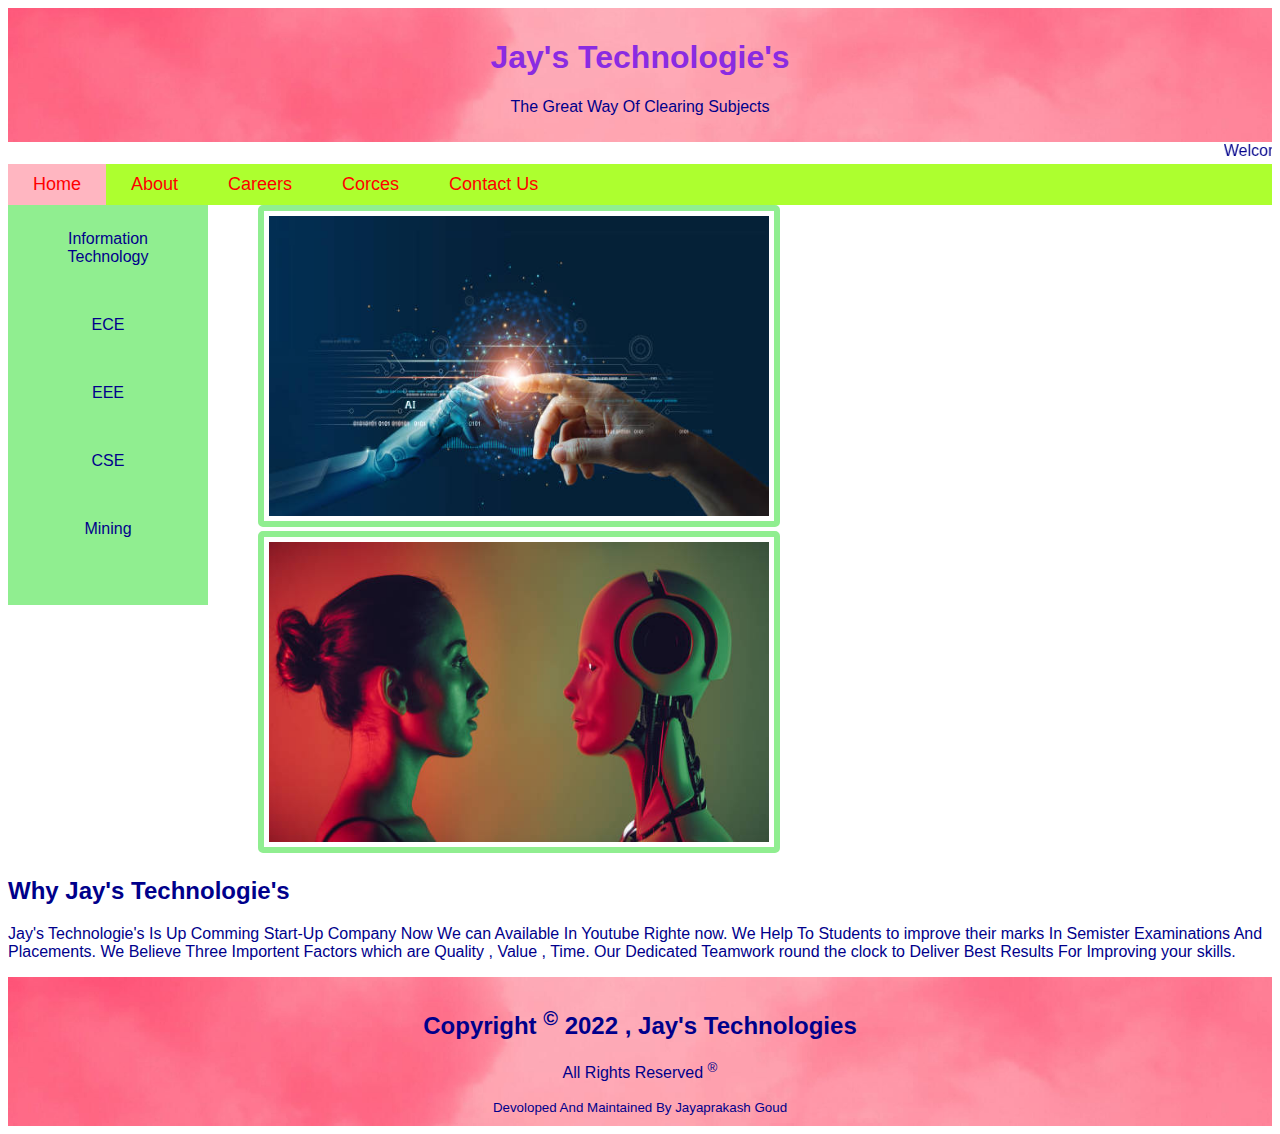
<file: target/jaystech-7.2.0/index.html>
<!DOCTYPE html>
<html lang="en">
<head>
    <meta charset="UTF-8">
    <title>Jay's Technologies</title>
    <link rel="stylesheet" href="styles.css">
    <link rel="script" href="script.js">
    
</head>
<body>
<link rel="stylesheet" href="styles.css">

<header>
    <!--Main Header-->
    <h1>Jay's Technologie's</h1>
    <p> The Great Way Of Clearing Subjects </p>
</header>
<marquee behavior="scrool" direction="left"> Welcome To Jays Technologies </marquee>
<!--Main Navigator-->
<nav>
    <ul>
        <li>
            <a href="home.html" class="active">  Home </a>
        </li>
        <li>
            <a href="About.html">  About </a>
        </li>
        <li>
            <a href="cereeers.html">  Careers </a>
        </li>
        <li>
            <a href="corces.html">  Corces </a>
        </li>
        <li>
            <a href="Contactus.html">  Contact Us </a>
        </li>
    </ul>
</nav>


          <!--Side Bar-->
<aside>
    <ul>
        <li>
            <a href="it.html"> Information Technology</a>
        </li>
        <li>
            <a href="ece.html">ECE</a>
        </li>
        <li>
            <a href="eee.html">EEE</a>
        </li>
        <li>
            <a href="cse.html"> CSE </a>
        </li>
        <li>
            <a href="min.html"> Mining </a>
        </li>
    </ul>
</aside>
<!--Main Area-->
<img src="itimg.jpg" width="500" height="300" id="photo-frame">
<img src="itimg1.jpg" width="500" height="300" id="photo-frame">
    <h2> Why  Jay's Technologie's </h2>
    <p> Jay's Technologie's Is Up Comming Start-Up Company Now We can Available In Youtube Righte now. We Help To Students to improve their marks In Semister Examinations And Placements.
    We Believe Three Importent Factors which are Quality , Value , Time. Our Dedicated Teamwork round the clock to Deliver Best Results For Improving your skills.
    </p>


</section>
<!--main footer-->
<footer>
    <h2>Copyright <sup>&copy;</sup> 2022 , Jay's Technologies</h2>
    <p> All Rights Reserved <sup>&reg;</sup> </p>
    <small> Devoloped And Maintained By Jayaprakash Goud</small>
</footer>
</body>
</html>
</file>
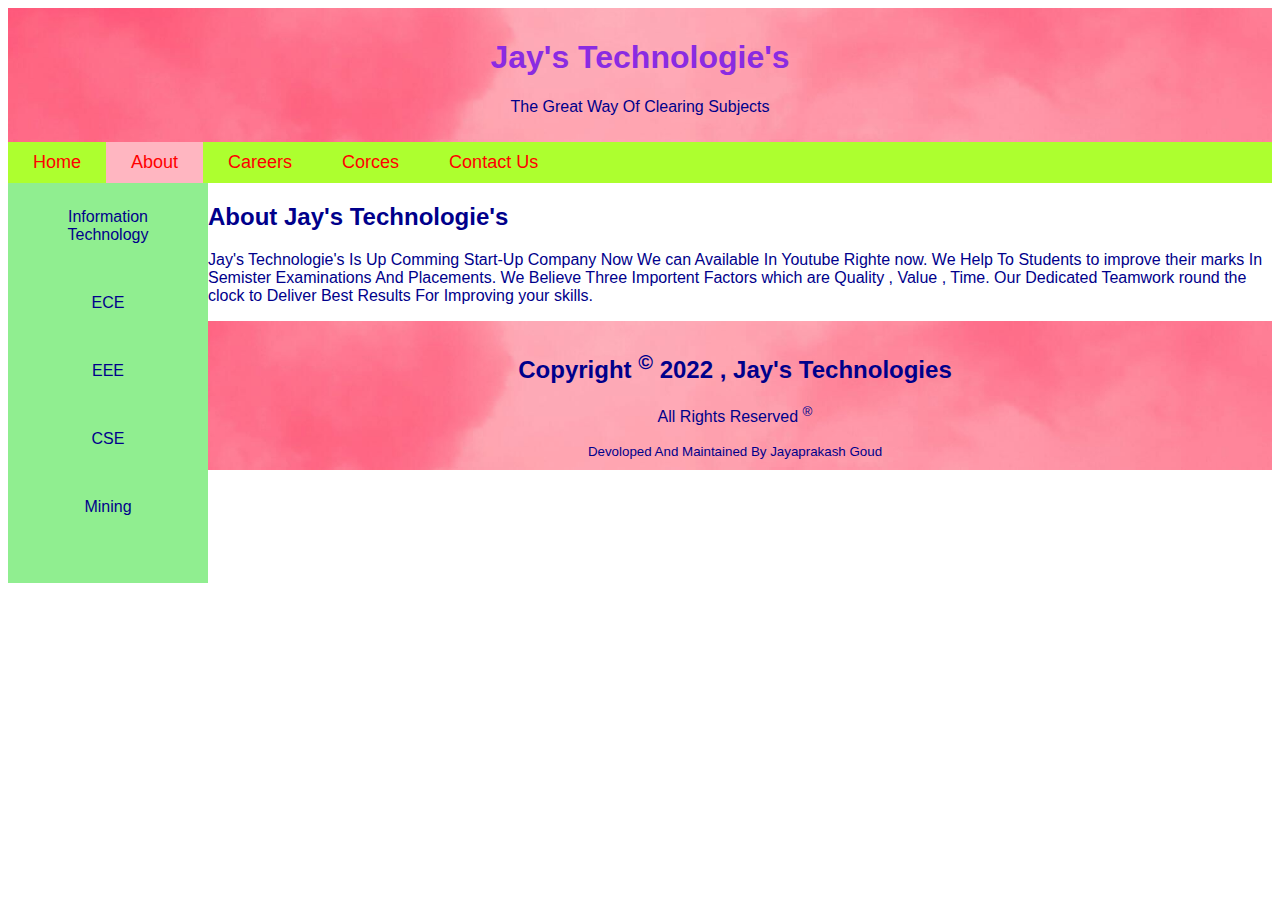
<file: target/jaystech-7.2.0/About.html>
<!DOCTYPE html>
<html lang="en">
<head>
    <meta charset="UTF-8">
    <title>Jay's Technologies</title>
    <link rel="stylesheet" href="styles.css">
    
</head>
<body>
<link rel="stylesheet" href="styles.css">

<header>
    <!--Main Header-->
    <h1>Jay's Technologie's</h1>
    <p> The Great Way Of Clearing Subjects </p>
</header>
<!--Main Navigator-->
<nav>
    <ul>
        <li>
            <a href="home.html" >  Home </a>
        </li>
        <li>
            <a href="About.html" class="active">  About </a>
        </li>
        <li>
            <a href="cereeers.html">  Careers </a>
        </li>
        <li>
            <a href="corces.html">  Corces </a>
        </li>
        <li>
            <a href="Contactus.html">  Contact Us </a>
        </li>
    </ul>
</nav>


          <!--Side Bar-->
<aside>
    <ul>
        <li>
            <a href="it.html"> Information Technology</a>
        </li>
        <li>
            <a href="ece.html">ECE</a>
        </li>
        <li>
            <a href="eee.html">EEE</a>
        </li>
        <li>
            <a href="cse.html"> CSE </a>
        </li>
        <li>
            <a href="min.html"> Mining </a>
        </li>
    </ul>
</aside>
<!--Main Area-->
 <h2> About  Jay's Technologie's </h2>
    <p> Jay's Technologie's Is Up Comming Start-Up Company Now We can Available In Youtube Righte now. We Help To Students to improve their marks In Semister Examinations And Placements.
    We Believe Three Importent Factors which are Quality , Value , Time. Our Dedicated Teamwork round the clock to Deliver Best Results For Improving your skills.
    </p>


</section>
<!--main footer-->
<footer>
    <h2>Copyright <sup>&copy;</sup> 2022 , Jay's Technologies</h2>
    <p> All Rights Reserved <sup>&reg;</sup> </p>
    <small> Devoloped And Maintained By Jayaprakash Goud</small>
</footer>
</body>
</html>
</file>
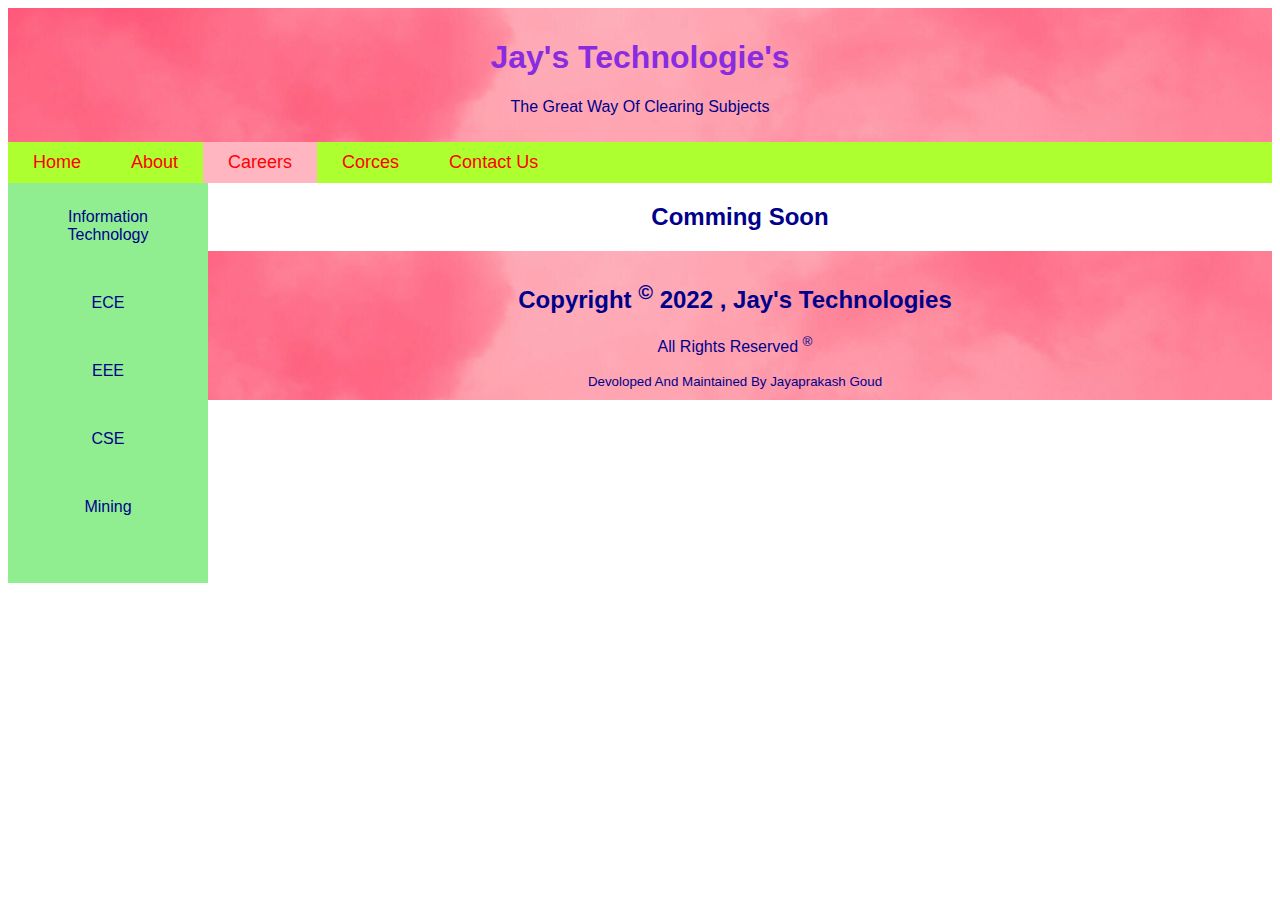
<file: target/jaystech-7.2.0/cereeers.html>
<!DOCTYPE html>
<html lang="en">
<head>
    <meta charset="UTF-8">
    <title>Jay's Technologies</title>
    <link rel="stylesheet" href="styles.css">
    
</head>
<body>
<link rel="stylesheet" href="styles.css">

<header>
    <!--Main Header-->
    <h1>Jay's Technologie's</h1>
    <p> The Great Way Of Clearing Subjects </p>
</header>
<!--Main Navigator-->
<nav>
    <ul>
        <li>
            <a href="home.html" >  Home </a>
        </li>
        <li>
            <a href="About.html">  About </a>
        </li>
        <li>
            <a href="cereeers.html" class="active">  Careers </a>
        </li>
        <li>
            <a href="corces.html">  Corces </a>
        </li>
        <li>
            <a href="Contactus.html">  Contact Us </a>
        </li>
    </ul>
</nav>


          <!--Side Bar-->
<aside>
    <ul>
        <li>
            <a href="it.html"> Information Technology</a>
        </li>
        <li>
            <a href="ece.html">ECE</a>
        </li>
        <li>
            <a href="eee.html">EEE</a>
        </li>
        <li>
            <a href="cse.html"> CSE </a>
        </li>
        <li>
            <a href="min.html"> Mining </a>
        </li>
    </ul>
</aside>
<!--Main Area-->

    <h2 align="center"> Comming Soon </h2>



</section>
<!--main footer-->
<footer>
    <h2>Copyright <sup>&copy;</sup> 2022 , Jay's Technologies</h2>
    <p> All Rights Reserved <sup>&reg;</sup> </p>
    <small> Devoloped And Maintained By Jayaprakash Goud</small>
</footer>
</body>
</html>
</file>
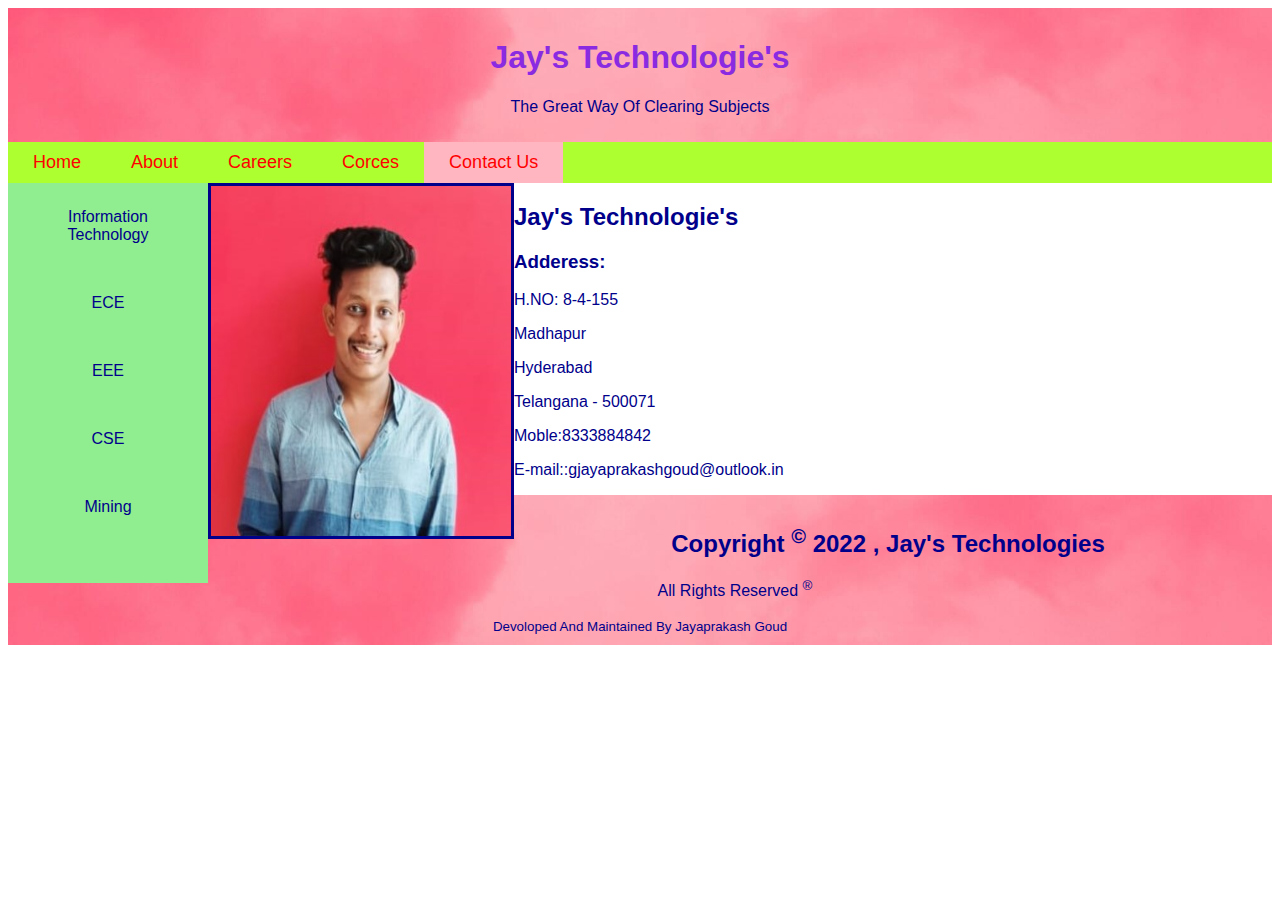
<file: target/jaystech-7.2.0/Contactus.html>
<!DOCTYPE html>
<html lang="en">
<head>
    <meta charset="UTF-8">
    <title>Jay's Technologies</title>
    <link rel="stylesheet" href="styles.css">
    
</head>
<body>
<link rel="stylesheet" href="styles.css">

<header>
    <!--Main Header-->
    <h1>Jay's Technologie's</h1>
    <p> The Great Way Of Clearing Subjects </p>
</header>
<!--Main Navigator-->
<nav>
    <ul>
        <li>
            <a href="home.html" >  Home </a>
        </li>
        <li>
            <a href="About.html" >  About </a>
        </li>
        <li>
            <a href="cereeers.html">  Careers </a>
        </li>
        <li>
            <a href="corces.html">  Corces </a>
        </li>
        <li>
            <a href="Contactus.html" class="active">  Contact Us </a>
        </li>
    </ul>
</nav>


          <!--Side Bar-->
<aside>
    <ul>
        <li>
            <a href="it.html"> Information Technology</a>
        </li>
        <li>
            <a href="ece.html">ECE</a>
        </li>
        <li>
            <a href="eee.html">EEE</a>
        </li>
        <li>
            <a href="cse.html"> CSE </a>
        </li>
        <li>
            <a href="min.html"> Mining </a>
        </li>
    </ul>
</aside>

<img src="Jay.jpg" width="300" height="350" align="left" border="3px" padding="5px" border-radius="5px">
<!--Main Area-->
<h2> Jay's Technologie's </h2>
<h3> Adderess:</h3>
<p> H.NO: 8-4-155</p>
<p> Madhapur</p>
<p> Hyderabad</p>
<p> Telangana - 500071 </p>
    <p> Moble:8333884842 </p>
<p> E-mail::gjayaprakashgoud@outlook.in </p>


</section>
<!--main footer-->
<footer>
    <h2>Copyright <sup>&copy;</sup> 2022 , Jay's Technologies</h2>
    <p> All Rights Reserved <sup>&reg;</sup> </p>
    <small> Devoloped And Maintained By Jayaprakash Goud</small>
</footer>
</body>
</html>
</file>
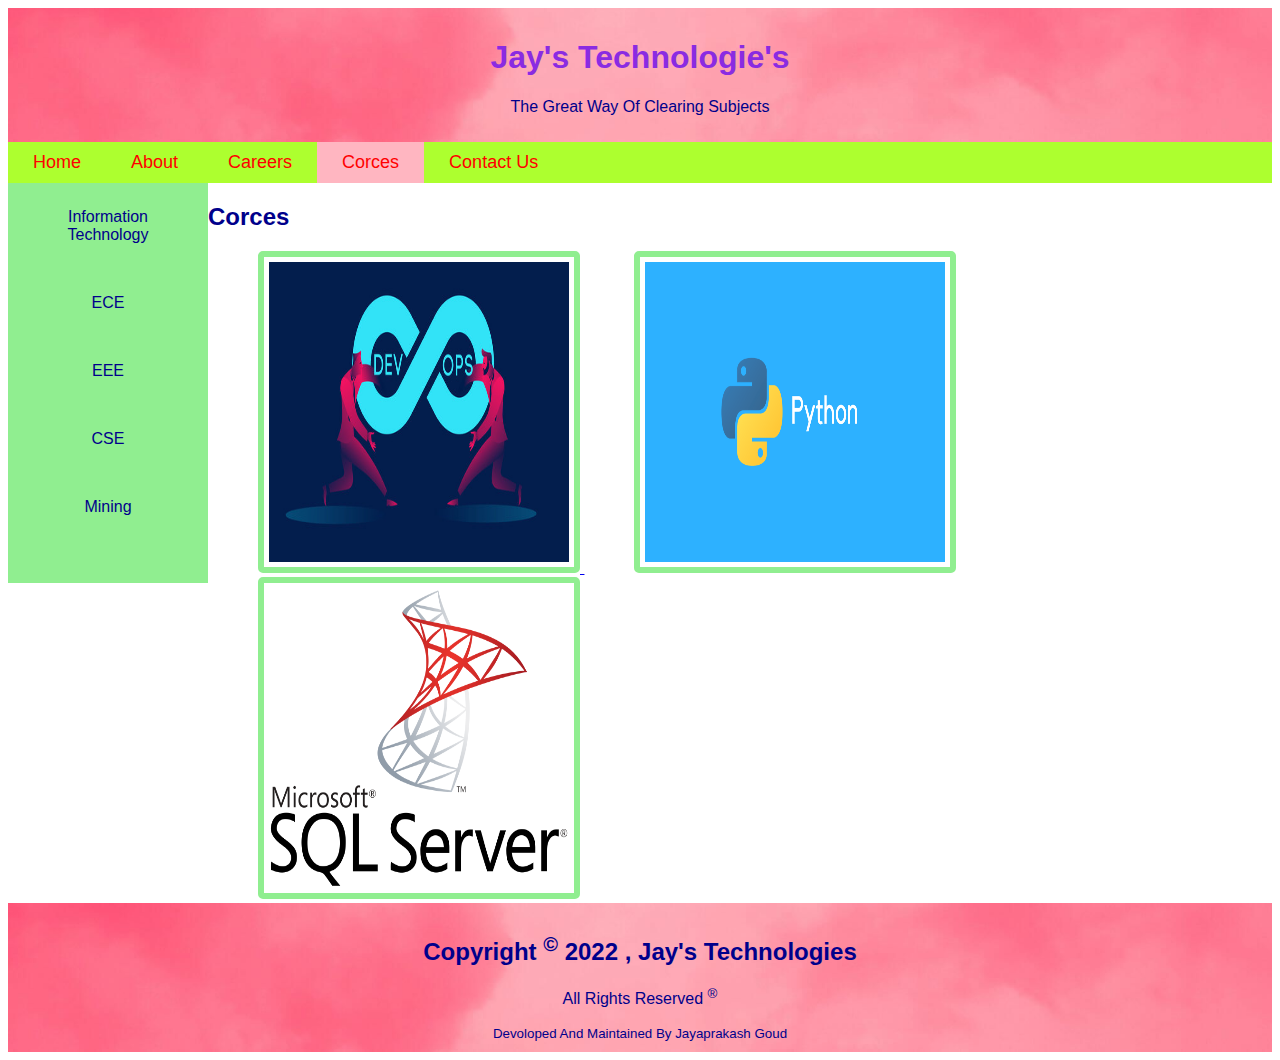
<file: target/jaystech-7.2.0/corces.html>
<!DOCTYPE html>
<html lang="en">
<head>
    <meta charset="UTF-8">
    <title>Jay's Technologies</title>
    <link rel="stylesheet" href="styles.css">
    
</head>
<body>
<link rel="stylesheet" href="styles.css">

<header>
    <!--Main Header-->
    <h1>Jay's Technologie's</h1>
    <p> The Great Way Of Clearing Subjects </p>
</header>
<nav>
    <ul>
        <li>
            <a href="home.html" >  Home </a>
        </li>
        <li>
            <a href="About.html" >  About </a>
        </li>
        <li>
            <a href="cereeers.html">  Careers </a>
        </li>
        <li>
            <a href="corces.html" class="active">  Corces </a>
        </li>
        <li>
            <a href="Contactus.html" >  Contact Us </a>
        </li>
    </ul>
</nav>


          <!--Side Bar-->
<aside>
    <ul>
        <li>
            <a href="it.html"> Information Technology</a>
        </li>
        <li>
            <a href="ece.html">ECE</a>
        </li>
        <li>
            <a href="eee.html">EEE</a>
        </li>
        <li>
            <a href="cse.html"> CSE </a>
        </li>
        <li>
            <a href="min.html"> Mining </a>
        </li>
    </ul>
</aside>
<!--Main Area-->
 <h2>  Corces </h2>
 <a href="#">
<img src="devops.jpg" width="300" height="300" id="photo-frame">
<img src="python.png" width="300" height="300" id="photo-frame">
<img src="mssql.png" width="300" height="300" id="photo-frame">

</a>

</section>
<!--main footer-->
<footer>
    <h2>Copyright <sup>&copy;</sup> 2022 , Jay's Technologies</h2>
    <p> All Rights Reserved <sup>&reg;</sup> </p>
    <small> Devoloped And Maintained By Jayaprakash Goud</small>
</footer>
</body>
</html>
</file>
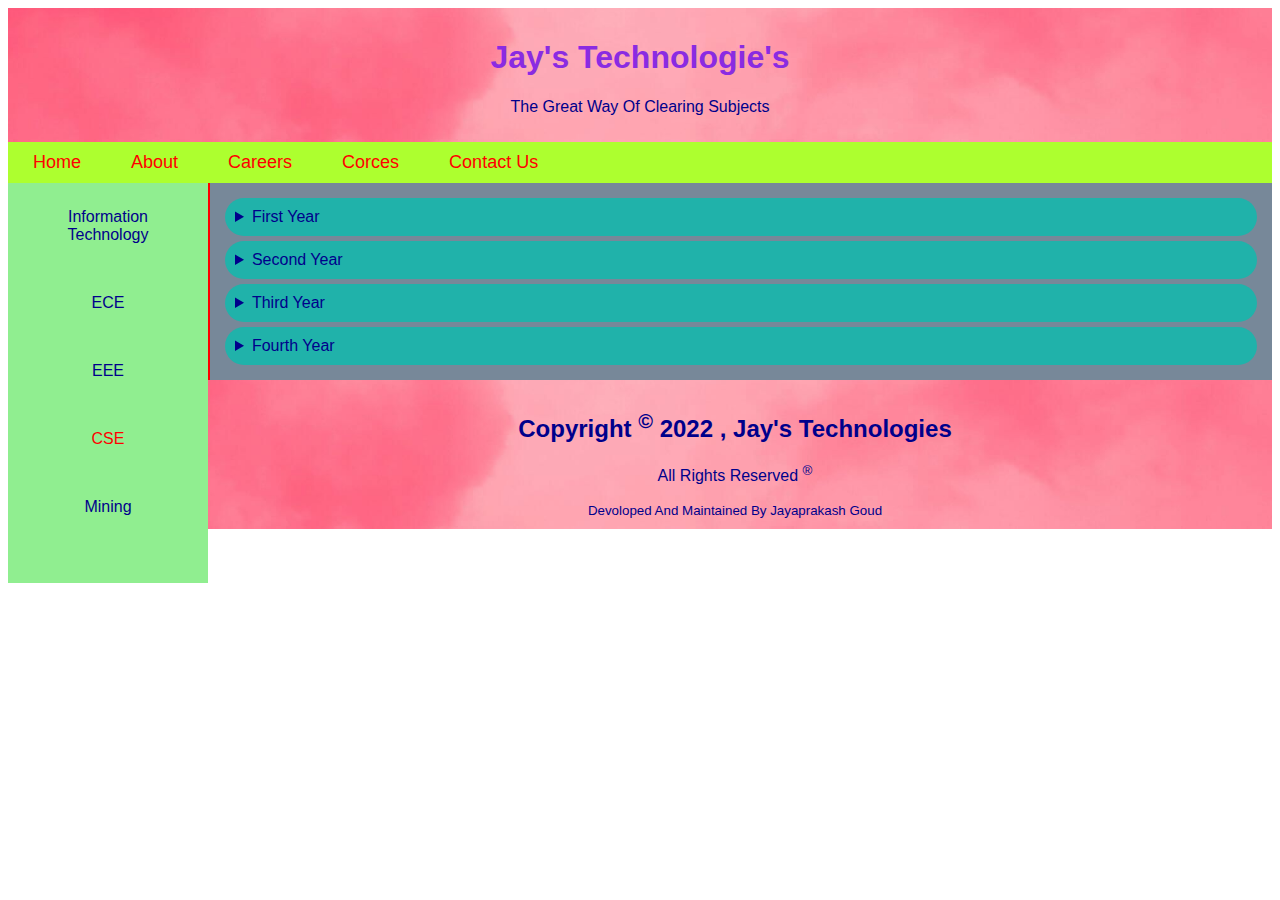
<file: target/jaystech-7.2.0/cse.html>
<!DOCTYPE html>
<html lang="en">
<head>
    <meta charset="UTF-8">
    <title>Jay's Technologies</title>
    <link rel="stylesheet" href="styles.css">
    
</head>
<body>
<link rel="stylesheet" href="styles.css">

<header>
    <!--Main Header-->
    <h1>Jay's Technologie's</h1>
    <p> The Great Way Of Clearing Subjects </p>
</header>
<!--Main Navigator-->
<nav>
    <ul>
        <li>
            <a href="home.html" >  Home </a>
        </li>
        <li>
            <a href="About.html">  About </a>
        </li>
        <li>
            <a href="cereeers.html">  Careers </a>
        </li>
        <li>
            <a href="corces.html">  Corces </a>
        </li>
        <li>
            <a href="Contactus.html">  Contact Us </a>
        </li>
    </ul>
</nav>


          <!--Side Bar-->
<aside>
    <ul>
        <li>
            <a href="it.html"> Information Technology</a>
        </li>
        <li>
            <a href="ece.html">ECE</a>
        </li>
        <li>
            <a href="eee.html">EEE</a>
        </li>
        <li>
            <a href="cse.html" class="active"> CSE </a>
        </li>
        <li>
            <a href="min.html"> Mining </a>
        </li>
    </ul>
</aside>
<!--Main Area-->
<section>
<!-- HTML -->
<details>
    <summary>  First Year </summary>
    <article>
    <h3> First Year- SEM-1 </h3>
        <table width="100%">
            <tr>
                <td> Subject Code </td>
                <td> Subject </td>
                <td> PDF </td>
                <td> Playlist

            </tr>
            <tr>
                <td> 1 </td>
                <td> Maths-1 </td>
                <td> <a href="#"> file.pdf </a> </td>
                <td> <a href="#">Youtube.com </a> </td>
                </td>
            </tr>
            <tr>
                <td> 2 </td>
                <td> Chemistry </td>
                <td> <a href="#"> file.pdf </a> </td>
                <td> <a href="#">Youtube.com </a> </td>
                </td>
            </tr>
            <tr>
                <td> 3 </td>
                <td> Drawing </td>
                <td> <a href="#"> file.pdf </a> </td>
                <td> <a href="#">Youtube.com </a> </td>
                </td>
            </tr>
            <tr>
                <td> 4 </td>
                <td> Engineering Mechanics </td>
                <td> <a href="#"> file.pdf </a> </td>
                <td> <a href="#">Youtube.com </a> </td>
                </td>
            </tr>
        </table>
        </article>
    <hr>
    <article>
    <h3> First Year- SEM-2 </h3>
    <table width="100%">
        <tr>
            <td> Subject Code </td>
            <td> Subject </td>
            <td> PDF </td>
            <td> Playlist

        </tr>
        <tr>
            <td> 1 </td>
            <td> Maths-1 </td>
            <td> <a href="#"> file.pdf </a> </td>
            <td> <a href="#">Youtube.com </a> </td>
            </td>
        </tr>
        <tr>
            <td> 2 </td>
            <td> Chemistry </td>
            <td> <a href="#"> file.pdf </a> </td>
            <td> <a href="#">Youtube.com </a> </td>
            </td>
        </tr>
        <tr>
            <td> 3 </td>
            <td> Drawing </td>
            <td> <a href="#"> file.pdf </a> </td>
            <td> <a href="#">Youtube.com </a> </td>
            </td>
        </tr>
        <tr>
            <td> 4 </td>
            <td> Engineering Mechanics </td>
            <td> <a href="#"> file.pdf </a> </td>
            <td> <a href="#">Youtube.com </a> </td>
            </td>
        </tr>
    </table>
    </article>
</details>
<details>
    <summary> Second Year </summary>
    <article>
        <h3> Second Year- SEM-1 </h3>
        <table width="100%">
            <tr>
                <td> Subject Code </td>
                <td> Subject </td>
                <td> PDF </td>
                <td> Playlist

            </tr>
            <tr>
                <td> 1 </td>
                <td> Maths-1 </td>
                <td> <a href="#"> file.pdf </a> </td>
                <td> <a href="#">Youtube.com </a> </td>
                </td>
            </tr>
            <tr>
                <td> 2 </td>
                <td> Chemistry </td>
                <td> <a href="#"> file.pdf </a> </td>
                <td> <a href="#">Youtube.com </a> </td>
                </td>
            </tr>
            <tr>
                <td> 3 </td>
                <td> Drawing </td>
                <td> <a href="#"> file.pdf </a> </td>
                <td> <a href="#">Youtube.com </a> </td>
                </td>
            </tr>
            <tr>
                <td> 4 </td>
                <td> Engineering Mechanics </td>
                <td> <a href="#"> file.pdf </a> </td>
                <td> <a href="#">Youtube.com </a> </td>
                </td>
            </tr>
        </table>
    </article>
    <hr>
    <article>
    <h3> Second Year- SEM-2 </h3>
    <table width="100%">
        <tr>
            <td> Subject Code </td>
            <td> Subject </td>
            <td> PDF </td>
            <td> Playlist

        </tr>
        <tr>
            <td> 1 </td>
            <td> Maths-1 </td>
            <td> <a href="#"> file.pdf </a> </td>
            <td> <a href="#">Youtube.com </a> </td>
            </td>
        </tr>
        <tr>
            <td> 2 </td>
            <td> Chemistry </td>
            <td> <a href="#"> file.pdf </a> </td>
            <td> <a href="#">Youtube.com </a> </td>
            </td>
        </tr>
        <tr>
            <td> 3 </td>
            <td> Drawing </td>
            <td> <a href="#"> file.pdf </a> </td>
            <td> <a href="#">Youtube.com </a> </td>
            </td>
        </tr>
        <tr>
            <td> 4 </td>
            <td> Engineering Mechanics </td>
            <td> <a href="#"> file.pdf </a> </td>
            <td> <a href="#">Youtube.com </a> </td>
            </td>
        </tr>
    </table>
    </article>
</details>
<details>
    <summary> Third Year </summary>
    <article>
        <h3> Third Year- SEM-1 </h3>
        <table width="100%">
            <tr>
                <td> Subject Code </td>
                <td> Subject </td>
                <td> PDF </td>
                <td> Playlist

            </tr>
            <tr>
                <td> 1 </td>
                <td> Maths-1 </td>
                <td> <a href="#"> file.pdf </a> </td>
                <td> <a href="#">Youtube.com </a> </td>
                </td>
            </tr>
            <tr>
                <td> 2 </td>
                <td> Chemistry </td>
                <td> <a href="#"> file.pdf </a> </td>
                <td> <a href="#">Youtube.com </a> </td>
                </td>
            </tr>
            <tr>
                <td> 3 </td>
                <td> Drawing </td>
                <td> <a href="#"> file.pdf </a> </td>
                <td> <a href="#">Youtube.com </a> </td>
                </td>
            </tr>
            <tr>
                <td> 4 </td>
                <td> Engineering Mechanics </td>
                <td> <a href="#"> file.pdf </a> </td>
                <td> <a href="#">Youtube.com </a> </td>
                </td>
            </tr>
        </table>
    </article>
<hr>
    <article>
        <h3> Third Year- SEM-2 </h3>
        <table width="100%">
            <tr>
                <td> Subject Code </td>
                <td> Subject </td>
                <td> PDF </td>
                <td> Playlist

            </tr>
            <tr>
                <td> 1 </td>
                <td> Maths-1 </td>
                <td> <a href="#"> file.pdf </a> </td>
                <td> <a href="#">Youtube.com </a> </td>
                </td>
            </tr>
            <tr>
                <td> 2 </td>
                <td> Chemistry </td>
                <td> <a href="#"> file.pdf </a> </td>
                <td> <a href="#">Youtube.com </a> </td>
                </td>
            </tr>
            <tr>
                <td> 3 </td>
                <td> Drawing </td>
                <td> <a href="#"> file.pdf </a> </td>
                <td> <a href="#">Youtube.com </a> </td>
                </td>
            </tr>
            <tr>
                <td> 4 </td>
                <td> Engineering Mechanics </td>
                <td> <a href="#"> file.pdf </a> </td>
                <td> <a href="#">Youtube.com </a> </td>
                </td>
            </tr>
        </table>
    </article>
</details>
<details>
    <summary> Fourth Year </summary>

    <article>
        <h3> Fourth Year- SEM-1 </h3>
        <table width="100%">
            <tr>
                <td> Subject Code </td>
                <td> Subject </td>
                <td> PDF </td>
                <td> Playlist

            </tr>
            <tr>
                <td> PE4101IT </td>
                <td> Python </td>
                <td> <a href="#"> file.pdf </a> </td>
                <td> <a href="#">Youtube.com </a> </td>
                </td>
            </tr>
            <tr>
                <td> PE4102IT/PE4103IT </td>
                <td> Software Testing/Object Oriented Analysis
                    and Design  </td>
                <td> <a href="#"> file.pdf </a> </td>
                <td> <a href="#">Youtube.com </a> </td>
                </td>
            </tr>
            <tr>
                <td> PE4104IT/PE4105IT </td>
                <td> Artificial Intelligence/Mobile Application
                    Development </td>
                <td> <a href="#"> file.pdf </a> </td>
                <td> <a href="#">Youtube.com </a> </td>
                </td>
            </tr>
            <tr>
                <td> PE4106IT/PE4107IT </td>
                <td>  Cryptography& Information
                    Security/Big Data Analytics  </td>
                <td> <a href="#"> file.pdf </a> </td>
                <td> <a href="#">Youtube.com </a> </td>
                </td>
            </tr>
        </table>
    </article>
    <hr>
    <article>
        <h3> Fourth Year- SEM-2 </h3>
        <table width="100%">
            <tr>
                <td> Subject Code </td>
                <td> Subject </td>
                <td> PDF </td>
                <td> Playlist

            </tr>
            <tr>
                <td> 1 </td>
                <td> Maths-1 </td>
                <td> <a href="#"> file.pdf </a> </td>
                <td> <a href="#">Youtube.com </a> </td>
                </td>
            </tr>
            <tr>
                <td> 2 </td>
                <td> Chemistry </td>
                <td> <a href="#"> file.pdf </a> </td>
                <td> <a href="#">Youtube.com </a> </td>
                </td>
            </tr>
            <tr>
                <td> 3 </td>
                <td> Drawing </td>
                <td> <a href="#"> file.pdf </a> </td>
                <td> <a href="#">Youtube.com </a> </td>
                </td>
            </tr>
            <tr>
                <td> 4 </td>
                <td> Engineering Mechanics </td>
                <td> <a href="#"> file.pdf </a> </td>
                <td> <a href="#">Youtube.com </a> </td>
                </td>
            </tr>
        </table>
    </article>
</details>
</section>
<!--main footer-->
<footer>
    <h2>Copyright <sup>&copy;</sup> 2022 , Jay's Technologies</h2>
    <p> All Rights Reserved <sup>&reg;</sup> </p>
    <small> Devoloped And Maintained By Jayaprakash Goud</small>
</footer>
</body>
</html>
</file>
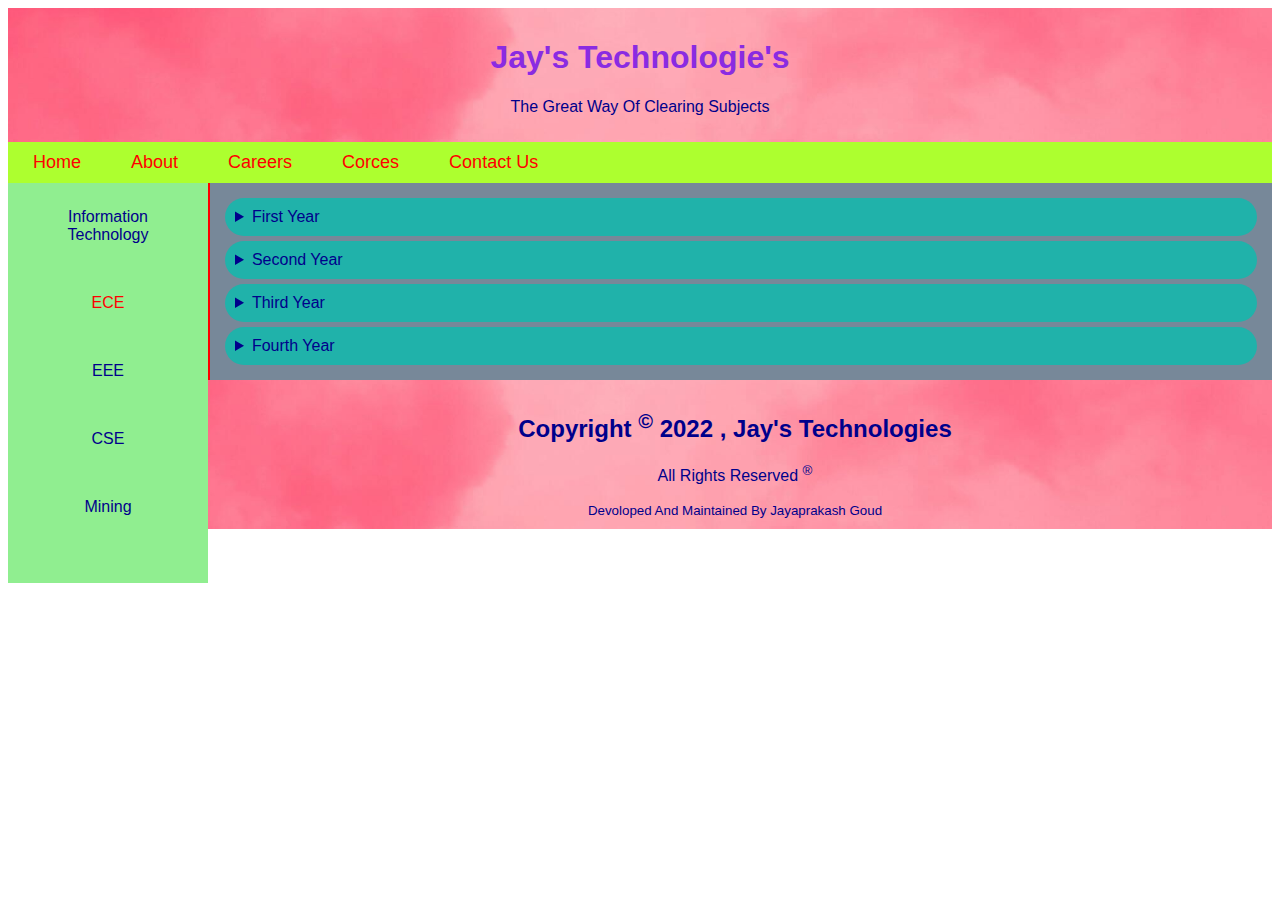
<file: target/jaystech-7.2.0/ece.html>
<!DOCTYPE html>
<html lang="en">
<head>
    <meta charset="UTF-8">
    <title>Jay's Technologies</title>
    <link rel="stylesheet" href="styles.css">
    
</head>
<body>
<link rel="stylesheet" href="styles.css">

<header>
    <!--Main Header-->
    <h1>Jay's Technologie's</h1>
    <p> The Great Way Of Clearing Subjects </p>
</header>
<!--Main Navigator-->
<nav>
    <ul>
        <li>
            <a href="home.html" >  Home </a>
        </li>
        <li>
            <a href="About.html">  About </a>
        </li>
        <li>
            <a href="cereeers.html">  Careers </a>
        </li>
        <li>
            <a href="corces.html">  Corces </a>
        </li>
        <li>
            <a href="Contactus.html">  Contact Us </a>
        </li>
    </ul>
</nav>

          <!--Side Bar-->
<aside>
    <ul>
        <li>
            <a href="it.html"> Information Technology</a>
        </li>
        <li>
            <a href="ece.html" class="active">ECE</a>
        </li>
        <li>
            <a href="eee.html">EEE</a>
        </li>
        <li>
            <a href="cse.html"> CSE </a>
        </li>
        <li>
            <a href="min.html"> Mining </a>
        </li>
    </ul>
</aside>
<!--Main Area-->
<section>
<!-- HTML -->
<details>
    <summary>  First Year </summary>
    <article>
    <h3> First Year- SEM-1 </h3>
        <table width="100%">
            <tr>
                <td> Subject Code </td>
                <td> Subject </td>
                <td> PDF </td>
                <td> Playlist

            </tr>
            <tr>
                <td> 1 </td>
                <td> Maths-1 </td>
                <td> <a href="#"> file.pdf </a> </td>
                <td> <a href="#">Youtube.com </a> </td>
                </td>
            </tr>
            <tr>
                <td> 2 </td>
                <td> Chemistry </td>
                <td> <a href="#"> file.pdf </a> </td>
                <td> <a href="#">Youtube.com </a> </td>
                </td>
            </tr>
            <tr>
                <td> 3 </td>
                <td> Drawing </td>
                <td> <a href="#"> file.pdf </a> </td>
                <td> <a href="#">Youtube.com </a> </td>
                </td>
            </tr>
            <tr>
                <td> 4 </td>
                <td> Engineering Mechanics </td>
                <td> <a href="#"> file.pdf </a> </td>
                <td> <a href="#">Youtube.com </a> </td>
                </td>
            </tr>
        </table>
        </article>
    <hr>
    <article>
    <h3> First Year- SEM-2 </h3>
    <table width="100%">
        <tr>
            <td> Subject Code </td>
            <td> Subject </td>
            <td> PDF </td>
            <td> Playlist

        </tr>
        <tr>
            <td> 1 </td>
            <td> Maths-1 </td>
            <td> <a href="#"> file.pdf </a> </td>
            <td> <a href="#">Youtube.com </a> </td>
            </td>
        </tr>
        <tr>
            <td> 2 </td>
            <td> Chemistry </td>
            <td> <a href="#"> file.pdf </a> </td>
            <td> <a href="#">Youtube.com </a> </td>
            </td>
        </tr>
        <tr>
            <td> 3 </td>
            <td> Drawing </td>
            <td> <a href="#"> file.pdf </a> </td>
            <td> <a href="#">Youtube.com </a> </td>
            </td>
        </tr>
        <tr>
            <td> 4 </td>
            <td> Engineering Mechanics </td>
            <td> <a href="#"> file.pdf </a> </td>
            <td> <a href="#">Youtube.com </a> </td>
            </td>
        </tr>
    </table>
    </article>
</details>
<details>
    <summary> Second Year </summary>
    <article>
        <h3> Second Year- SEM-1 </h3>
        <table width="100%">
            <tr>
                <td> Subject Code </td>
                <td> Subject </td>
                <td> PDF </td>
                <td> Playlist

            </tr>
            <tr>
                <td> 1 </td>
                <td> Maths-1 </td>
                <td> <a href="#"> file.pdf </a> </td>
                <td> <a href="#">Youtube.com </a> </td>
                </td>
            </tr>
            <tr>
                <td> 2 </td>
                <td> Chemistry </td>
                <td> <a href="#"> file.pdf </a> </td>
                <td> <a href="#">Youtube.com </a> </td>
                </td>
            </tr>
            <tr>
                <td> 3 </td>
                <td> Drawing </td>
                <td> <a href="#"> file.pdf </a> </td>
                <td> <a href="#">Youtube.com </a> </td>
                </td>
            </tr>
            <tr>
                <td> 4 </td>
                <td> Engineering Mechanics </td>
                <td> <a href="#"> file.pdf </a> </td>
                <td> <a href="#">Youtube.com </a> </td>
                </td>
            </tr>
        </table>
    </article>
    <hr>
    <article>
    <h3> Second Year- SEM-2 </h3>
    <table width="100%">
        <tr>
            <td> Subject Code </td>
            <td> Subject </td>
            <td> PDF </td>
            <td> Playlist

        </tr>
        <tr>
            <td> 1 </td>
            <td> Maths-1 </td>
            <td> <a href="#"> file.pdf </a> </td>
            <td> <a href="#">Youtube.com </a> </td>
            </td>
        </tr>
        <tr>
            <td> 2 </td>
            <td> Chemistry </td>
            <td> <a href="#"> file.pdf </a> </td>
            <td> <a href="#">Youtube.com </a> </td>
            </td>
        </tr>
        <tr>
            <td> 3 </td>
            <td> Drawing </td>
            <td> <a href="#"> file.pdf </a> </td>
            <td> <a href="#">Youtube.com </a> </td>
            </td>
        </tr>
        <tr>
            <td> 4 </td>
            <td> Engineering Mechanics </td>
            <td> <a href="#"> file.pdf </a> </td>
            <td> <a href="#">Youtube.com </a> </td>
            </td>
        </tr>
    </table>
    </article>
</details>
<details>
    <summary> Third Year </summary>
    <article>
        <h3> Third Year- SEM-1 </h3>
        <table width="100%">
            <tr>
                <td> Subject Code </td>
                <td> Subject </td>
                <td> PDF </td>
                <td> Playlist

            </tr>
            <tr>
                <td> 1 </td>
                <td> Maths-1 </td>
                <td> <a href="#"> file.pdf </a> </td>
                <td> <a href="#">Youtube.com </a> </td>
                </td>
            </tr>
            <tr>
                <td> 2 </td>
                <td> Chemistry </td>
                <td> <a href="#"> file.pdf </a> </td>
                <td> <a href="#">Youtube.com </a> </td>
                </td>
            </tr>
            <tr>
                <td> 3 </td>
                <td> Drawing </td>
                <td> <a href="#"> file.pdf </a> </td>
                <td> <a href="#">Youtube.com </a> </td>
                </td>
            </tr>
            <tr>
                <td> 4 </td>
                <td> Engineering Mechanics </td>
                <td> <a href="#"> file.pdf </a> </td>
                <td> <a href="#">Youtube.com </a> </td>
                </td>
            </tr>
        </table>
    </article>
<hr>
    <article>
        <h3> Third Year- SEM-2 </h3>
        <table width="100%">
            <tr>
                <td> Subject Code </td>
                <td> Subject </td>
                <td> PDF </td>
                <td> Playlist

            </tr>
            <tr>
                <td> 1 </td>
                <td> Maths-1 </td>
                <td> <a href="#"> file.pdf </a> </td>
                <td> <a href="#">Youtube.com </a> </td>
                </td>
            </tr>
            <tr>
                <td> 2 </td>
                <td> Chemistry </td>
                <td> <a href="#"> file.pdf </a> </td>
                <td> <a href="#">Youtube.com </a> </td>
                </td>
            </tr>
            <tr>
                <td> 3 </td>
                <td> Drawing </td>
                <td> <a href="#"> file.pdf </a> </td>
                <td> <a href="#">Youtube.com </a> </td>
                </td>
            </tr>
            <tr>
                <td> 4 </td>
                <td> Engineering Mechanics </td>
                <td> <a href="#"> file.pdf </a> </td>
                <td> <a href="#">Youtube.com </a> </td>
                </td>
            </tr>
        </table>
    </article>
</details>
<details>
    <summary> Fourth Year </summary>

    <article>
        <h3> Fourth Year- SEM-1 </h3>
        <table width="100%">
            <tr>
                <td> Subject Code </td>
                <td> Subject </td>
                <td> PDF </td>
                <td> Playlist

            </tr>
            <tr>
                <td> PE4101IT </td>
                <td> Python </td>
                <td> <a href="#"> file.pdf </a> </td>
                <td> <a href="#">Youtube.com </a> </td>
                </td>
            </tr>
            <tr>
                <td> PE4102IT/PE4103IT </td>
                <td> Software Testing/Object Oriented Analysis
                    and Design  </td>
                <td> <a href="#"> file.pdf </a> </td>
                <td> <a href="#">Youtube.com </a> </td>
                </td>
            </tr>
            <tr>
                <td> PE4104IT/PE4105IT </td>
                <td> Artificial Intelligence/Mobile Application
                    Development </td>
                <td> <a href="#"> file.pdf </a> </td>
                <td> <a href="#">Youtube.com </a> </td>
                </td>
            </tr>
            <tr>
                <td> PE4106IT/PE4107IT </td>
                <td>  Cryptography& Information
                    Security/Big Data Analytics  </td>
                <td> <a href="#"> file.pdf </a> </td>
                <td> <a href="#">Youtube.com </a> </td>
                </td>
            </tr>
        </table>
    </article>
    <hr>
    <article>
        <h3> Fourth Year- SEM-2 </h3>
        <table width="100%">
            <tr>
                <td> Subject Code </td>
                <td> Subject </td>
                <td> PDF </td>
                <td> Playlist

            </tr>
            <tr>
                <td> 1 </td>
                <td> Maths-1 </td>
                <td> <a href="#"> file.pdf </a> </td>
                <td> <a href="#">Youtube.com </a> </td>
                </td>
            </tr>
            <tr>
                <td> 2 </td>
                <td> Chemistry </td>
                <td> <a href="#"> file.pdf </a> </td>
                <td> <a href="#">Youtube.com </a> </td>
                </td>
            </tr>
            <tr>
                <td> 3 </td>
                <td> Drawing </td>
                <td> <a href="#"> file.pdf </a> </td>
                <td> <a href="#">Youtube.com </a> </td>
                </td>
            </tr>
            <tr>
                <td> 4 </td>
                <td> Engineering Mechanics </td>
                <td> <a href="#"> file.pdf </a> </td>
                <td> <a href="#">Youtube.com </a> </td>
                </td>
            </tr>
        </table>
    </article>
</details>
</section>
<!--main footer-->
<footer>
    <h2>Copyright <sup>&copy;</sup> 2022 , Jay's Technologies</h2>
    <p> All Rights Reserved <sup>&reg;</sup> </p>
    <small> Devoloped And Maintained By Jayaprakash Goud</small>
</footer>
</body>
</html>
</file>
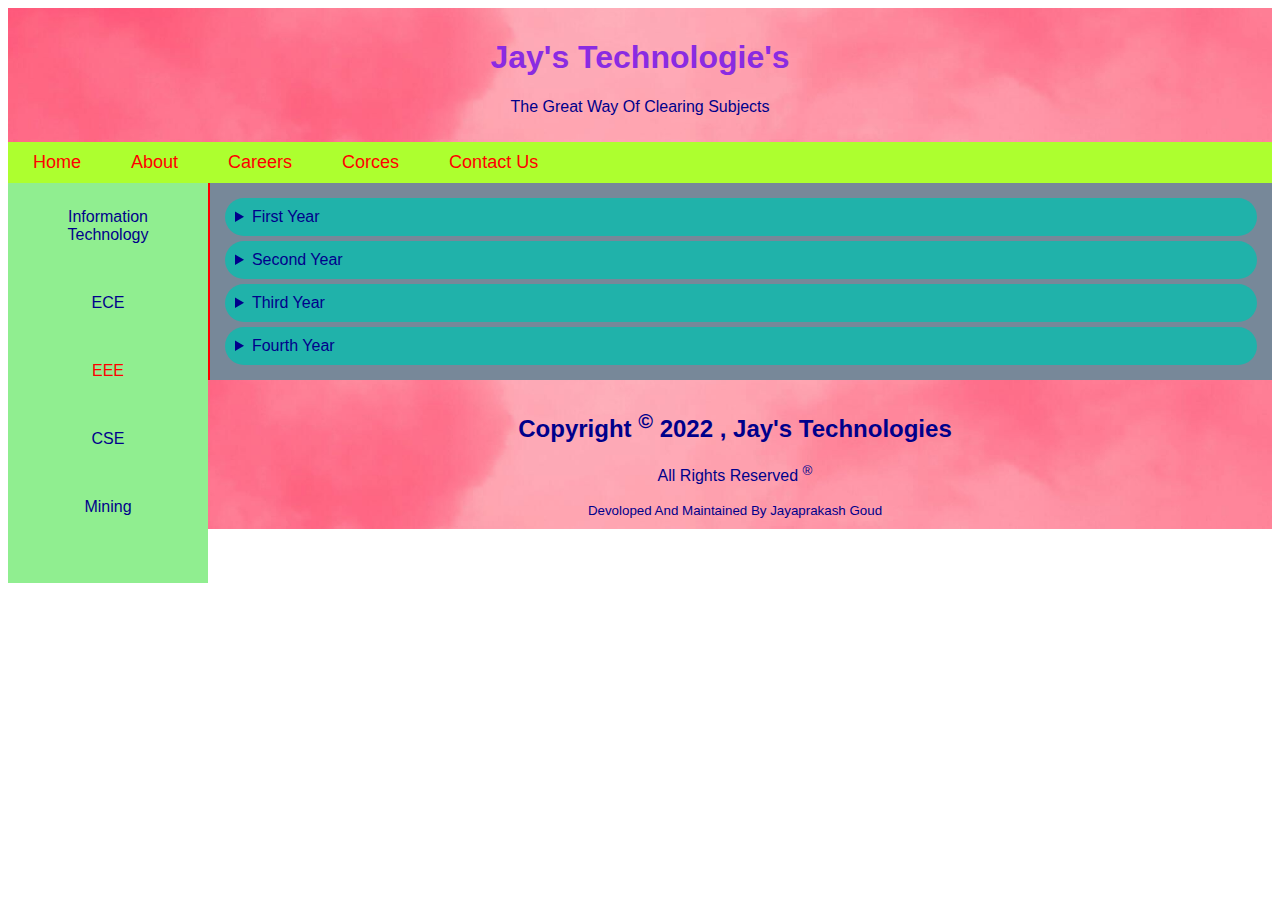
<file: target/jaystech-7.2.0/eee.html>
<!DOCTYPE html>
<html lang="en">
<head>
    <meta charset="UTF-8">
    <title>Jay's Technologies</title>
    <link rel="stylesheet" href="styles.css">
    
</head>
<body>
<link rel="stylesheet" href="styles.css">

<header>
    <!--Main Header-->
    <h1>Jay's Technologie's</h1>
    <p> The Great Way Of Clearing Subjects </p>
</header>
<!--Main Navigator-->
<nav>
    <ul>
        <li>
            <a href="home.html" >  Home </a>
        </li>
        <li>
            <a href="About.html">  About </a>
        </li>
        <li>
            <a href="cereeers.html">  Careers </a>
        </li>
        <li>
            <a href="corces.html">  Corces </a>
        </li>
        <li>
            <a href="Contactus.html">  Contact Us </a>
        </li>
    </ul>
</nav>


          <!--Side Bar-->
<aside>
    <ul>
        <li>
            <a href="it.html"> Information Technology</a>
        </li>
        <li>
            <a href="ece.html">ECE</a>
        </li>
        <li>
            <a href="eee.html" class="active">EEE</a>
        </li>
        <li>
            <a href="cse.html"> CSE </a>
        </li>
        <li>
            <a href="min.html"> Mining </a>
        </li>
    </ul>
</aside>
<!--Main Area-->
<section>
<!-- HTML -->
<details>
    <summary>  First Year </summary>
    <article>
    <h3> First Year- SEM-1 </h3>
        <table width="100%">
            <tr>
                <td> Subject Code </td>
                <td> Subject </td>
                <td> PDF </td>
                <td> Playlist

            </tr>
            <tr>
                <td> 1 </td>
                <td> Maths-1 </td>
                <td> <a href="#"> file.pdf </a> </td>
                <td> <a href="#">Youtube.com </a> </td>
                </td>
            </tr>
            <tr>
                <td> 2 </td>
                <td> Chemistry </td>
                <td> <a href="#"> file.pdf </a> </td>
                <td> <a href="#">Youtube.com </a> </td>
                </td>
            </tr>
            <tr>
                <td> 3 </td>
                <td> Drawing </td>
                <td> <a href="#"> file.pdf </a> </td>
                <td> <a href="#">Youtube.com </a> </td>
                </td>
            </tr>
            <tr>
                <td> 4 </td>
                <td> Engineering Mechanics </td>
                <td> <a href="#"> file.pdf </a> </td>
                <td> <a href="#">Youtube.com </a> </td>
                </td>
            </tr>
        </table>
        </article>
    <hr>
    <article>
    <h3> First Year- SEM-2 </h3>
    <table width="100%">
        <tr>
            <td> Subject Code </td>
            <td> Subject </td>
            <td> PDF </td>
            <td> Playlist

        </tr>
        <tr>
            <td> 1 </td>
            <td> Maths-1 </td>
            <td> <a href="#"> file.pdf </a> </td>
            <td> <a href="#">Youtube.com </a> </td>
            </td>
        </tr>
        <tr>
            <td> 2 </td>
            <td> Chemistry </td>
            <td> <a href="#"> file.pdf </a> </td>
            <td> <a href="#">Youtube.com </a> </td>
            </td>
        </tr>
        <tr>
            <td> 3 </td>
            <td> Drawing </td>
            <td> <a href="#"> file.pdf </a> </td>
            <td> <a href="#">Youtube.com </a> </td>
            </td>
        </tr>
        <tr>
            <td> 4 </td>
            <td> Engineering Mechanics </td>
            <td> <a href="#"> file.pdf </a> </td>
            <td> <a href="#">Youtube.com </a> </td>
            </td>
        </tr>
    </table>
    </article>
</details>
<details>
    <summary> Second Year </summary>
    <article>
        <h3> Second Year- SEM-1 </h3>
        <table width="100%">
            <tr>
                <td> Subject Code </td>
                <td> Subject </td>
                <td> PDF </td>
                <td> Playlist

            </tr>
            <tr>
                <td> 1 </td>
                <td> Maths-1 </td>
                <td> <a href="#"> file.pdf </a> </td>
                <td> <a href="#">Youtube.com </a> </td>
                </td>
            </tr>
            <tr>
                <td> 2 </td>
                <td> Chemistry </td>
                <td> <a href="#"> file.pdf </a> </td>
                <td> <a href="#">Youtube.com </a> </td>
                </td>
            </tr>
            <tr>
                <td> 3 </td>
                <td> Drawing </td>
                <td> <a href="#"> file.pdf </a> </td>
                <td> <a href="#">Youtube.com </a> </td>
                </td>
            </tr>
            <tr>
                <td> 4 </td>
                <td> Engineering Mechanics </td>
                <td> <a href="#"> file.pdf </a> </td>
                <td> <a href="#">Youtube.com </a> </td>
                </td>
            </tr>
        </table>
    </article>
    <hr>
    <article>
    <h3> Second Year- SEM-2 </h3>
    <table width="100%">
        <tr>
            <td> Subject Code </td>
            <td> Subject </td>
            <td> PDF </td>
            <td> Playlist

        </tr>
        <tr>
            <td> 1 </td>
            <td> Maths-1 </td>
            <td> <a href="#"> file.pdf </a> </td>
            <td> <a href="#">Youtube.com </a> </td>
            </td>
        </tr>
        <tr>
            <td> 2 </td>
            <td> Chemistry </td>
            <td> <a href="#"> file.pdf </a> </td>
            <td> <a href="#">Youtube.com </a> </td>
            </td>
        </tr>
        <tr>
            <td> 3 </td>
            <td> Drawing </td>
            <td> <a href="#"> file.pdf </a> </td>
            <td> <a href="#">Youtube.com </a> </td>
            </td>
        </tr>
        <tr>
            <td> 4 </td>
            <td> Engineering Mechanics </td>
            <td> <a href="#"> file.pdf </a> </td>
            <td> <a href="#">Youtube.com </a> </td>
            </td>
        </tr>
    </table>
    </article>
</details>
<details>
    <summary> Third Year </summary>
    <article>
        <h3> Third Year- SEM-1 </h3>
        <table width="100%">
            <tr>
                <td> Subject Code </td>
                <td> Subject </td>
                <td> PDF </td>
                <td> Playlist

            </tr>
            <tr>
                <td> 1 </td>
                <td> Maths-1 </td>
                <td> <a href="#"> file.pdf </a> </td>
                <td> <a href="#">Youtube.com </a> </td>
                </td>
            </tr>
            <tr>
                <td> 2 </td>
                <td> Chemistry </td>
                <td> <a href="#"> file.pdf </a> </td>
                <td> <a href="#">Youtube.com </a> </td>
                </td>
            </tr>
            <tr>
                <td> 3 </td>
                <td> Drawing </td>
                <td> <a href="#"> file.pdf </a> </td>
                <td> <a href="#">Youtube.com </a> </td>
                </td>
            </tr>
            <tr>
                <td> 4 </td>
                <td> Engineering Mechanics </td>
                <td> <a href="#"> file.pdf </a> </td>
                <td> <a href="#">Youtube.com </a> </td>
                </td>
            </tr>
        </table>
    </article>
<hr>
    <article>
        <h3> Third Year- SEM-2 </h3>
        <table width="100%">
            <tr>
                <td> Subject Code </td>
                <td> Subject </td>
                <td> PDF </td>
                <td> Playlist

            </tr>
            <tr>
                <td> 1 </td>
                <td> Maths-1 </td>
                <td> <a href="#"> file.pdf </a> </td>
                <td> <a href="#">Youtube.com </a> </td>
                </td>
            </tr>
            <tr>
                <td> 2 </td>
                <td> Chemistry </td>
                <td> <a href="#"> file.pdf </a> </td>
                <td> <a href="#">Youtube.com </a> </td>
                </td>
            </tr>
            <tr>
                <td> 3 </td>
                <td> Drawing </td>
                <td> <a href="#"> file.pdf </a> </td>
                <td> <a href="#">Youtube.com </a> </td>
                </td>
            </tr>
            <tr>
                <td> 4 </td>
                <td> Engineering Mechanics </td>
                <td> <a href="#"> file.pdf </a> </td>
                <td> <a href="#">Youtube.com </a> </td>
                </td>
            </tr>
        </table>
    </article>
</details>
<details>
    <summary> Fourth Year </summary>

    <article>
        <h3> Fourth Year- SEM-1 </h3>
        <table width="100%">
            <tr>
                <td> Subject Code </td>
                <td> Subject </td>
                <td> PDF </td>
                <td> Playlist

            </tr>
            <tr>
                <td> PE4101IT </td>
                <td> Python </td>
                <td> <a href="#"> file.pdf </a> </td>
                <td> <a href="#">Youtube.com </a> </td>
                </td>
            </tr>
            <tr>
                <td> PE4102IT/PE4103IT </td>
                <td> Software Testing/Object Oriented Analysis
                    and Design  </td>
                <td> <a href="#"> file.pdf </a> </td>
                <td> <a href="#">Youtube.com </a> </td>
                </td>
            </tr>
            <tr>
                <td> PE4104IT/PE4105IT </td>
                <td> Artificial Intelligence/Mobile Application
                    Development </td>
                <td> <a href="#"> file.pdf </a> </td>
                <td> <a href="#">Youtube.com </a> </td>
                </td>
            </tr>
            <tr>
                <td> PE4106IT/PE4107IT </td>
                <td>  Cryptography& Information
                    Security/Big Data Analytics  </td>
                <td> <a href="#"> file.pdf </a> </td>
                <td> <a href="#">Youtube.com </a> </td>
                </td>
            </tr>
        </table>
    </article>
    <hr>
    <article>
        <h3> Fourth Year- SEM-2 </h3>
        <table width="100%">
            <tr>
                <td> Subject Code </td>
                <td> Subject </td>
                <td> PDF </td>
                <td> Playlist

            </tr>
            <tr>
                <td> 1 </td>
                <td> Maths-1 </td>
                <td> <a href="#"> file.pdf </a> </td>
                <td> <a href="#">Youtube.com </a> </td>
                </td>
            </tr>
            <tr>
                <td> 2 </td>
                <td> Chemistry </td>
                <td> <a href="#"> file.pdf </a> </td>
                <td> <a href="#">Youtube.com </a> </td>
                </td>
            </tr>
            <tr>
                <td> 3 </td>
                <td> Drawing </td>
                <td> <a href="#"> file.pdf </a> </td>
                <td> <a href="#">Youtube.com </a> </td>
                </td>
            </tr>
            <tr>
                <td> 4 </td>
                <td> Engineering Mechanics </td>
                <td> <a href="#"> file.pdf </a> </td>
                <td> <a href="#">Youtube.com </a> </td>
                </td>
            </tr>
        </table>
    </article>
</details>
</section>
<!--main footer-->
<footer>
    <h2>Copyright <sup>&copy;</sup> 2022 , Jay's Technologies</h2>
    <p> All Rights Reserved <sup>&reg;</sup> </p>
    <small> Devoloped And Maintained By Jayaprakash Goud</small>
</footer>
</body>
</html>
</file>
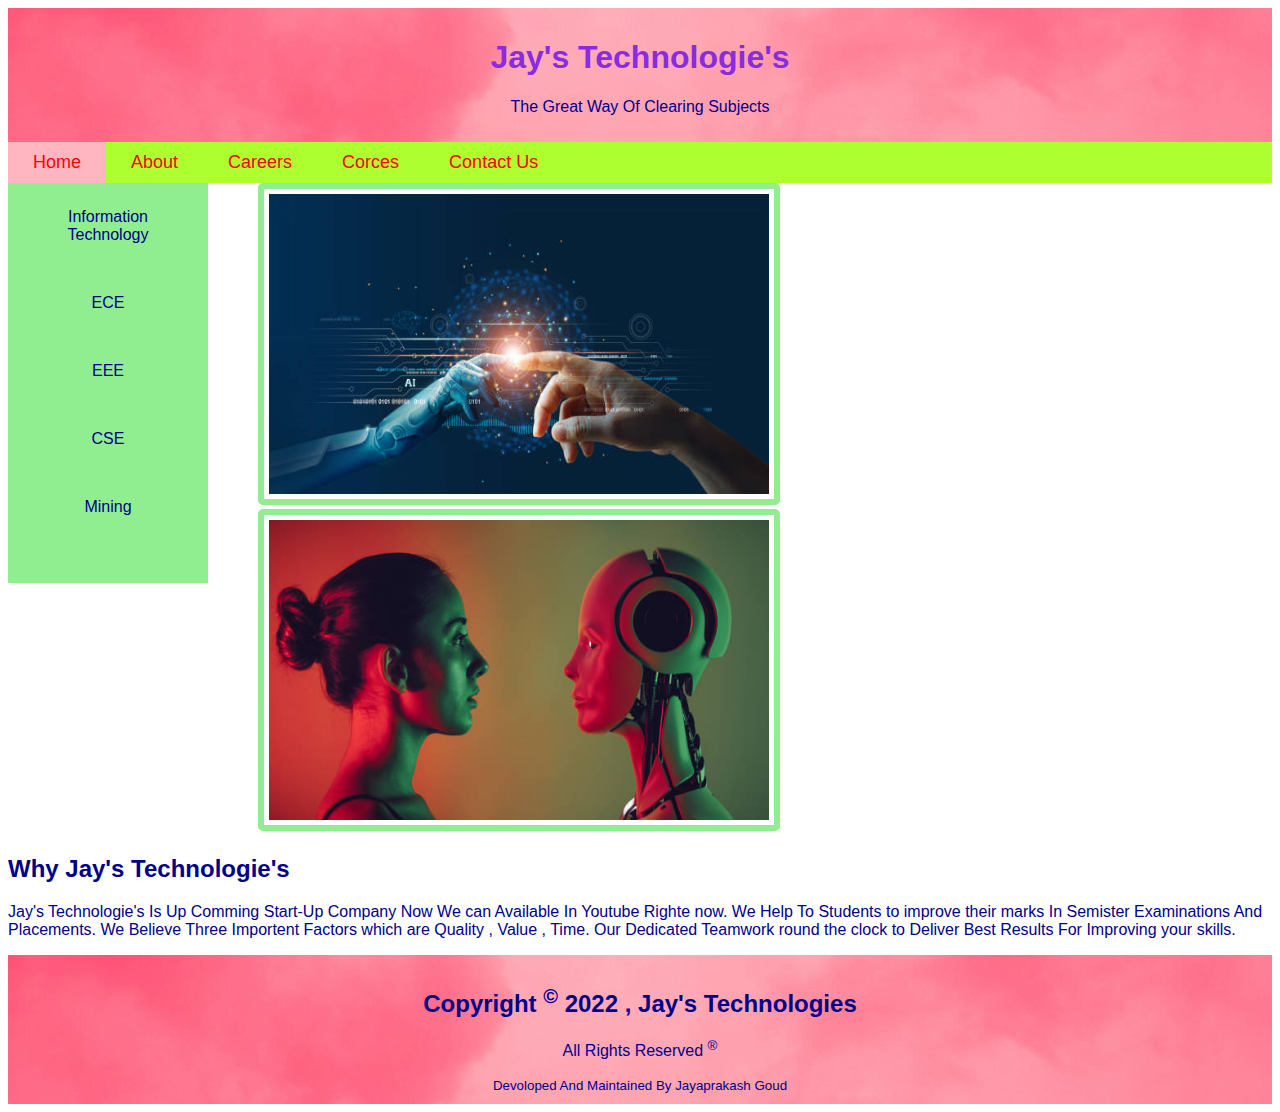
<file: target/jaystech-7.2.0/home.html>
<!DOCTYPE html>
<html lang="en">
<head>
    <meta charset="UTF-8">
    <title>Jay's Technologies</title>
    <link rel="stylesheet" href="styles.css">
    
</head>
<body>
<link rel="stylesheet" href="styles.css">

<header>
    <!--Main Header-->
    <h1>Jay's Technologie's</h1>
    <p> The Great Way Of Clearing Subjects </p>
</header>
<!--Main Navigator-->
<nav>
    <ul>
        <li>
            <a href="home.html" class="active" >  Home </a>
        </li>
        <li>
            <a href="About.html" >  About </a>
        </li>
        <li>
            <a href="cereeers.html">  Careers </a>
        </li>
        <li>
            <a href="corces.html" >  Corces </a>
        </li>
        <li>
            <a href="Contactus.html" >  Contact Us </a>
        </li>
    </ul>
</nav>

          <!--Side Bar-->
<aside>
    <ul>
        <li>
            <a href="it.html"> Information Technology</a>
        </li>
        <li>
            <a href="ece.html">ECE</a>
        </li>
        <li>
            <a href="eee.html">EEE</a>
        </li>
        <li>
            <a href="cse.html"> CSE </a>
        </li>
        <li>
            <a href="min.html"> Mining </a>
        </li>
    </ul>
</aside>
<!--Main Area-->
<img src="itimg.jpg" width="500" height="300" id="photo-frame">
<img src="itimg1.jpg" width="500" height="300" id="photo-frame">
    <h2> Why  Jay's Technologie's </h2>
    <p> Jay's Technologie's Is Up Comming Start-Up Company Now We can Available In Youtube Righte now. We Help To Students to improve their marks In Semister Examinations And Placements.
    We Believe Three Importent Factors which are Quality , Value , Time. Our Dedicated Teamwork round the clock to Deliver Best Results For Improving your skills.
    </p>


</section>
<!--main footer-->
<footer>
    <h2>Copyright <sup>&copy;</sup> 2022 , Jay's Technologies</h2>
    <p> All Rights Reserved <sup>&reg;</sup> </p>
    <small> Devoloped And Maintained By Jayaprakash Goud</small>
</footer>
</body>
</html>
</file>
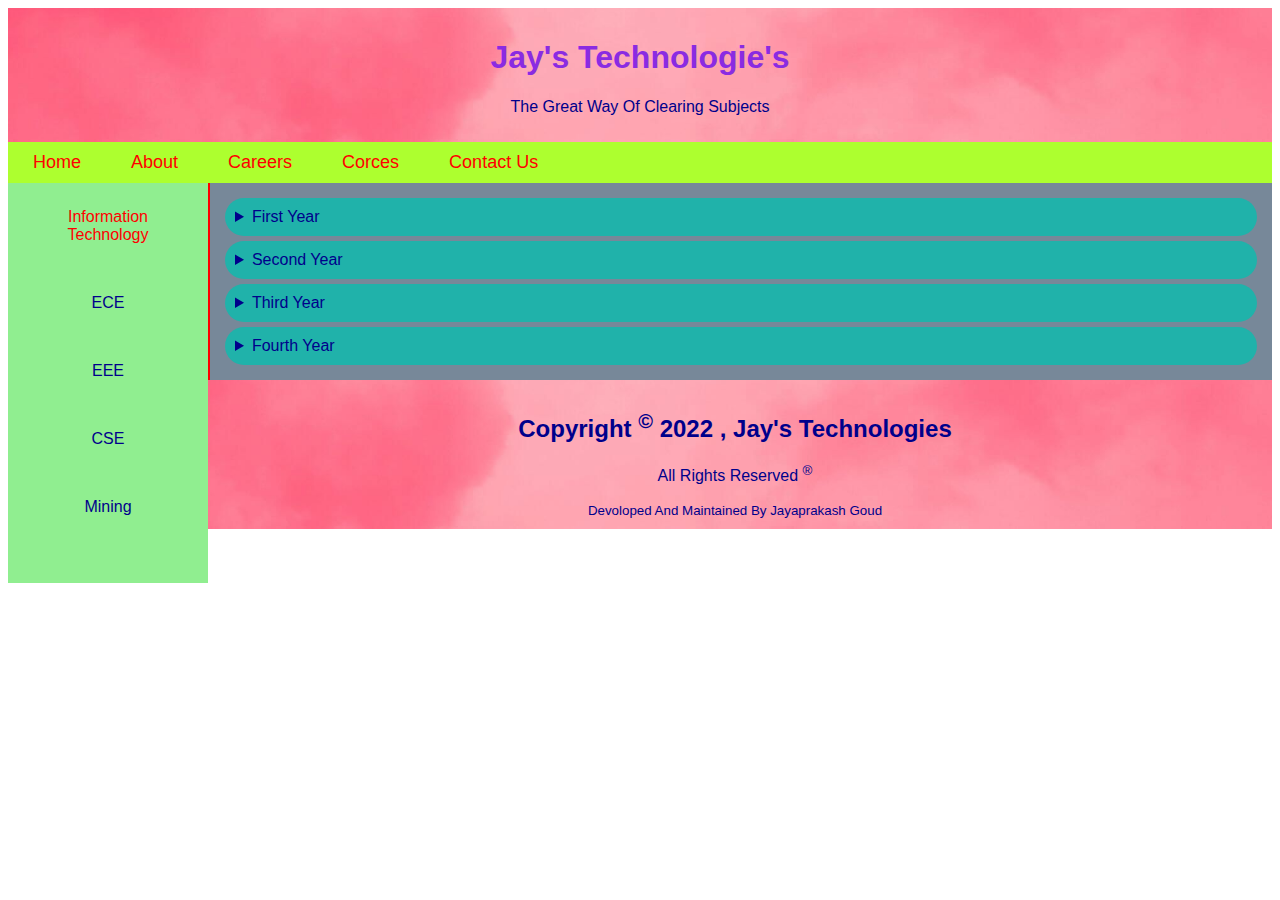
<file: target/jaystech-7.2.0/it.html>
<!DOCTYPE html>
<html lang="en">
<head>
    <meta charset="UTF-8">
    <title>Jay's Technologies</title>
    <link rel="stylesheet" href="styles.css">
    
</head>
<body>
<link rel="stylesheet" href="styles.css">

<header>
    <!--Main Header-->
    <h1>Jay's Technologie's</h1>
    <p> The Great Way Of Clearing Subjects </p>
</header>
<!--Main Navigator-->
<nav>
    <ul>
        <li>
            <a href="home.html" >  Home </a>
        </li>
        <li>
            <a href="About.html">  About </a>
        </li>
        <li>
            <a href="cereeers.html">  Careers </a>
        </li>
        <li>
            <a href="corces.html">  Corces </a>
        </li>
        <li>
            <a href="Contactus.html">  Contact Us </a>
        </li>
    </ul>
</nav>

          <!--Side Bar-->
<aside>
    <ul>
        <li>
            <a href="it.html" class="active"> Information Technology</a>
        </li>
        <li>
            <a href="ece.html">ECE</a>
        </li>
        <li>
            <a href="eee.html">EEE</a>
        </li>
        <li>
            <a href="cse.html"> CSE </a>
        </li>
        <li>
            <a href="min.html"> Mining </a>
        </li>
    </ul>
</aside>
<!--Main Area-->
<section>
<!-- HTML -->
<details>
    <summary>  First Year </summary>
    <article>
    <h3> First Year- SEM-1 </h3>
        <table width="100%">
            <tr>
                <td> Subject Code </td>
                <td> Subject </td>
                <td> PDF </td>
                <td> Playlist

            </tr>
            <tr>
                <td> 1 </td>
                <td> Maths-1 </td>
                <td> <a href="#"> file.pdf </a> </td>
                <td> <a href="#">Youtube.com </a> </td>
                </td>
            </tr>
            <tr>
                <td> 2 </td>
                <td> Chemistry </td>
                <td> <a href="#"> file.pdf </a> </td>
                <td> <a href="#">Youtube.com </a> </td>
                </td>
            </tr>
            <tr>
                <td> 3 </td>
                <td> Drawing </td>
                <td> <a href="#"> file.pdf </a> </td>
                <td> <a href="#">Youtube.com </a> </td>
                </td>
            </tr>
            <tr>
                <td> 4 </td>
                <td> Engineering Mechanics </td>
                <td> <a href="#"> file.pdf </a> </td>
                <td> <a href="#">Youtube.com </a> </td>
                </td>
            </tr>
        </table>
        </article>
    <hr>
    <article>
    <h3> First Year- SEM-2 </h3>
    <table width="100%">
        <tr>
            <td> Subject Code </td>
            <td> Subject </td>
            <td> PDF </td>
            <td> Playlist

        </tr>
        <tr>
            <td> 1 </td>
            <td> Maths-1 </td>
            <td> <a href="#"> file.pdf </a> </td>
            <td> <a href="#">Youtube.com </a> </td>
            </td>
        </tr>
        <tr>
            <td> 2 </td>
            <td> Chemistry </td>
            <td> <a href="#"> file.pdf </a> </td>
            <td> <a href="#">Youtube.com </a> </td>
            </td>
        </tr>
        <tr>
            <td> 3 </td>
            <td> Drawing </td>
            <td> <a href="#"> file.pdf </a> </td>
            <td> <a href="#">Youtube.com </a> </td>
            </td>
        </tr>
        <tr>
            <td> 4 </td>
            <td> Engineering Mechanics </td>
            <td> <a href="#"> file.pdf </a> </td>
            <td> <a href="#">Youtube.com </a> </td>
            </td>
        </tr>
    </table>
    </article>
</details>
<details>
    <summary> Second Year </summary>
    <article>
        <h3> Second Year- SEM-1 </h3>
        <table width="100%">
            <tr>
                <td> Subject Code </td>
                <td> Subject </td>
                <td> PDF </td>
                <td> Playlist

            </tr>
            <tr>
                <td> 1 </td>
                <td> Maths-1 </td>
                <td> <a href="#"> file.pdf </a> </td>
                <td> <a href="#">Youtube.com </a> </td>
                </td>
            </tr>
            <tr>
                <td> 2 </td>
                <td> Chemistry </td>
                <td> <a href="#"> file.pdf </a> </td>
                <td> <a href="#">Youtube.com </a> </td>
                </td>
            </tr>
            <tr>
                <td> 3 </td>
                <td> Drawing </td>
                <td> <a href="#"> file.pdf </a> </td>
                <td> <a href="#">Youtube.com </a> </td>
                </td>
            </tr>
            <tr>
                <td> 4 </td>
                <td> Engineering Mechanics </td>
                <td> <a href="#"> file.pdf </a> </td>
                <td> <a href="#">Youtube.com </a> </td>
                </td>
            </tr>
        </table>
    </article>
    <hr>
    <article>
    <h3> Second Year- SEM-2 </h3>
    <table width="100%">
        <tr>
            <td> Subject Code </td>
            <td> Subject </td>
            <td> PDF </td>
            <td> Playlist

        </tr>
        <tr>
            <td> 1 </td>
            <td> Maths-1 </td>
            <td> <a href="#"> file.pdf </a> </td>
            <td> <a href="#">Youtube.com </a> </td>
            </td>
        </tr>
        <tr>
            <td> 2 </td>
            <td> Chemistry </td>
            <td> <a href="#"> file.pdf </a> </td>
            <td> <a href="#">Youtube.com </a> </td>
            </td>
        </tr>
        <tr>
            <td> 3 </td>
            <td> Drawing </td>
            <td> <a href="#"> file.pdf </a> </td>
            <td> <a href="#">Youtube.com </a> </td>
            </td>
        </tr>
        <tr>
            <td> 4 </td>
            <td> Engineering Mechanics </td>
            <td> <a href="#"> file.pdf </a> </td>
            <td> <a href="#">Youtube.com </a> </td>
            </td>
        </tr>
    </table>
    </article>
</details>
<details>
    <summary> Third Year </summary>
    <article>
        <h3> Third Year- SEM-1 </h3>
        <table width="100%">
            <tr>
                <td> Subject Code </td>
                <td> Subject </td>
                <td> PDF </td>
                <td> Playlist

            </tr>
            <tr>
                <td> 1 </td>
                <td> Maths-1 </td>
                <td> <a href="#"> file.pdf </a> </td>
                <td> <a href="#">Youtube.com </a> </td>
                </td>
            </tr>
            <tr>
                <td> 2 </td>
                <td> Chemistry </td>
                <td> <a href="#"> file.pdf </a> </td>
                <td> <a href="#">Youtube.com </a> </td>
                </td>
            </tr>
            <tr>
                <td> 3 </td>
                <td> Drawing </td>
                <td> <a href="#"> file.pdf </a> </td>
                <td> <a href="#">Youtube.com </a> </td>
                </td>
            </tr>
            <tr>
                <td> 4 </td>
                <td> Engineering Mechanics </td>
                <td> <a href="#"> file.pdf </a> </td>
                <td> <a href="#">Youtube.com </a> </td>
                </td>
            </tr>
        </table>
    </article>
<hr>
    <article>
        <h3> Third Year- SEM-2 </h3>
        <table width="100%">
            <tr>
                <td> Subject Code </td>
                <td> Subject </td>
                <td> PDF </td>
                <td> Playlist

            </tr>
            <tr>
                <td> 1 </td>
                <td> Maths-1 </td>
                <td> <a href="#"> file.pdf </a> </td>
                <td> <a href="#">Youtube.com </a> </td>
                </td>
            </tr>
            <tr>
                <td> 2 </td>
                <td> Chemistry </td>
                <td> <a href="#"> file.pdf </a> </td>
                <td> <a href="#">Youtube.com </a> </td>
                </td>
            </tr>
            <tr>
                <td> 3 </td>
                <td> Drawing </td>
                <td> <a href="#"> file.pdf </a> </td>
                <td> <a href="#">Youtube.com </a> </td>
                </td>
            </tr>
            <tr>
                <td> 4 </td>
                <td> Engineering Mechanics </td>
                <td> <a href="#"> file.pdf </a> </td>
                <td> <a href="#">Youtube.com </a> </td>
                </td>
            </tr>
        </table>
    </article>
</details>
<details>
    <summary> Fourth Year </summary>

    <article>
        <h3> Fourth Year- SEM-1 </h3>
        <table width="100%">
            <tr>
                <td> Subject Code </td>
                <td> Subject </td>
                <td> PDF </td>
                <td> Playlist

            </tr>
            <tr>
                <td> PE4101IT </td>
                <td> Python </td>
                <td> <a href="#"> file.pdf </a> </td>
                <td> <a href="#">Youtube.com </a> </td>
                </td>
            </tr>
            <tr>
                <td> PE4102IT/PE4103IT </td>
                <td> Software Testing/Object Oriented Analysis
                    and Design  </td>
                <td> <a href="#"> file.pdf </a> </td>
                <td> <a href="#">Youtube.com </a> </td>
                </td>
            </tr>
            <tr>
                <td> PE4104IT/PE4105IT </td>
                <td> Artificial Intelligence/Mobile Application
                    Development </td>
                <td> <a href="#"> file.pdf </a> </td>
                <td> <a href="#">Youtube.com </a> </td>
                </td>
            </tr>
            <tr>
                <td> PE4106IT/PE4107IT </td>
                <td>  Cryptography& Information
                    Security/Big Data Analytics  </td>
                <td> <a href="#"> file.pdf </a> </td>
                <td> <a href="#">Youtube.com </a> </td>
                </td>
            </tr>
        </table>
    </article>
    <hr>
    <article>
        <h3> Fourth Year- SEM-2 </h3>
        <table width="100%">
            <tr>
                <td> Subject Code </td>
                <td> Subject </td>
                <td> PDF </td>
                <td> Playlist

            </tr>
            <tr>
                <td> 1 </td>
                <td> Maths-1 </td>
                <td> <a href="#"> file.pdf </a> </td>
                <td> <a href="#">Youtube.com </a> </td>
                </td>
            </tr>
            <tr>
                <td> 2 </td>
                <td> Chemistry </td>
                <td> <a href="#"> file.pdf </a> </td>
                <td> <a href="#">Youtube.com </a> </td>
                </td>
            </tr>
            <tr>
                <td> 3 </td>
                <td> Drawing </td>
                <td> <a href="#"> file.pdf </a> </td>
                <td> <a href="#">Youtube.com </a> </td>
                </td>
            </tr>
            <tr>
                <td> 4 </td>
                <td> Engineering Mechanics </td>
                <td> <a href="#"> file.pdf </a> </td>
                <td> <a href="#">Youtube.com </a> </td>
                </td>
            </tr>
        </table>
    </article>
</details>
</section>
<!--main footer-->
<footer>
    <h2>Copyright <sup>&copy;</sup> 2022 , Jay's Technologies</h2>
    <p> All Rights Reserved <sup>&reg;</sup> </p>
    <small> Devoloped And Maintained By Jayaprakash Goud</small>
</footer>
</body>
</html>
</file>
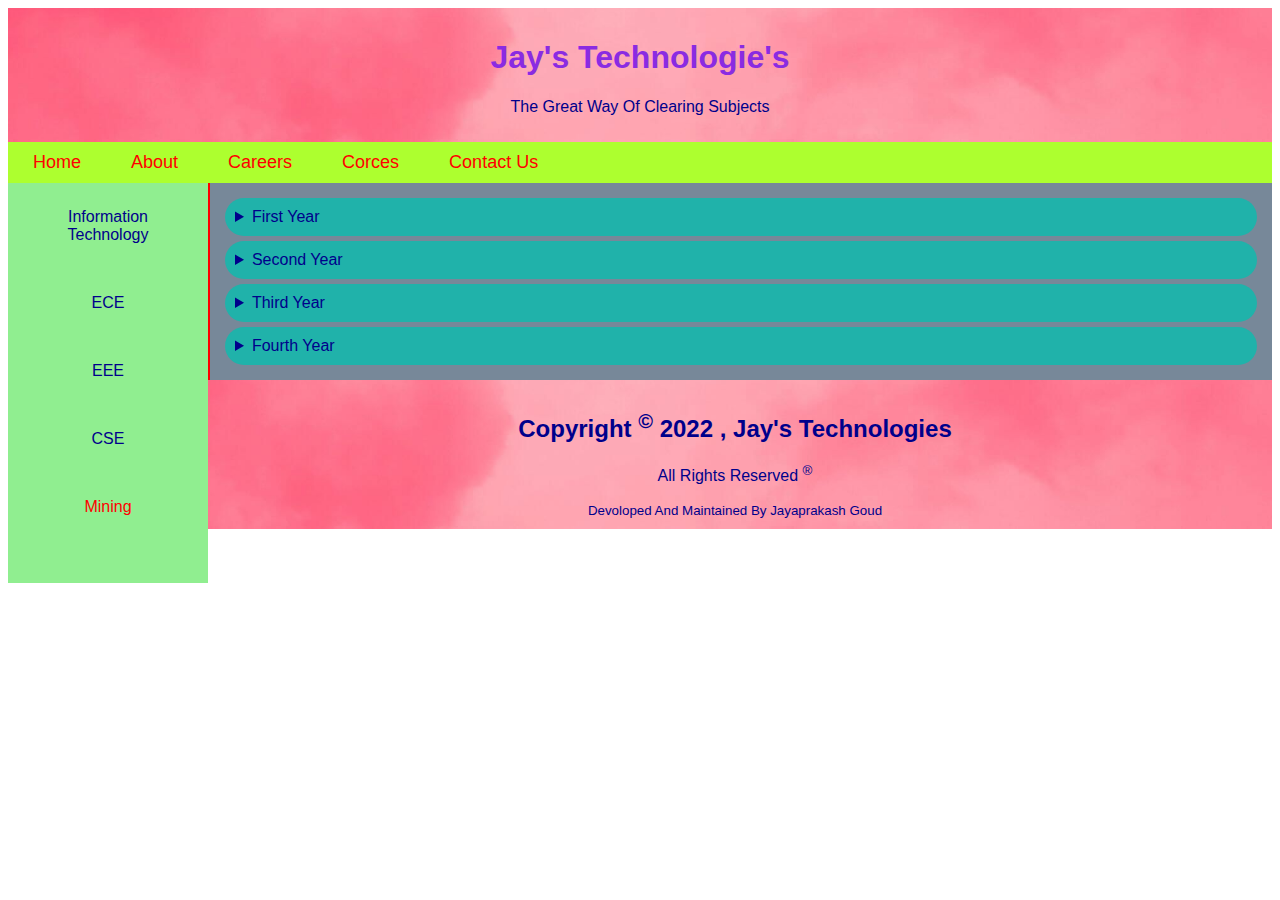
<file: target/jaystech-7.2.0/min.html>
<!DOCTYPE html>
<html lang="en">
<head>
    <meta charset="UTF-8">
    <title>Jay's Technologies</title>
    <link rel="stylesheet" href="styles.css">
    
</head>
<body>
<link rel="stylesheet" href="styles.css">

<header>
    <!--Main Header-->
    <h1>Jay's Technologie's</h1>
    <p> The Great Way Of Clearing Subjects </p>
</header>
<!--Main Navigator-->
<nav>
    <ul>
        <li>
            <a href="home.html" >  Home </a>
        </li>
        <li>
            <a href="About.html">  About </a>
        </li>
        <li>
            <a href="cereeers.html">  Careers </a>
        </li>
        <li>
            <a href="corces.html">  Corces </a>
        </li>
        <li>
            <a href="Contactus.html">  Contact Us </a>
        </li>
    </ul>
</nav>

          <!--Side Bar-->
<aside>
    <ul>
        <li>
            <a href="it.html"> Information Technology</a>
        </li>
        <li>
            <a href="ece.html">ECE</a>
        </li>
        <li>
            <a href="eee.html">EEE</a>
        </li>
        <li>
            <a href="cse.html"> CSE </a>
        </li>
        <li>
            <a href="min.html" class="active"> Mining </a>
        </li>
    </ul>
</aside>
<!--Main Area-->
<section>
<!-- HTML -->
<details>
    <summary>  First Year </summary>
    <article>
    <h3> First Year- SEM-1 </h3>
        <table width="100%">
            <tr>
                <td> Subject Code </td>
                <td> Subject </td>
                <td> PDF </td>
                <td> Playlist

            </tr>
            <tr>
                <td> 1 </td>
                <td> Maths-1 </td>
                <td> <a href="#"> file.pdf </a> </td>
                <td> <a href="#">Youtube.com </a> </td>
                </td>
            </tr>
            <tr>
                <td> 2 </td>
                <td> Chemistry </td>
                <td> <a href="#"> file.pdf </a> </td>
                <td> <a href="#">Youtube.com </a> </td>
                </td>
            </tr>
            <tr>
                <td> 3 </td>
                <td> Drawing </td>
                <td> <a href="#"> file.pdf </a> </td>
                <td> <a href="#">Youtube.com </a> </td>
                </td>
            </tr>
            <tr>
                <td> 4 </td>
                <td> Engineering Mechanics </td>
                <td> <a href="#"> file.pdf </a> </td>
                <td> <a href="#">Youtube.com </a> </td>
                </td>
            </tr>
        </table>
        </article>
    <hr>
    <article>
    <h3> First Year- SEM-2 </h3>
    <table width="100%">
        <tr>
            <td> Subject Code </td>
            <td> Subject </td>
            <td> PDF </td>
            <td> Playlist

        </tr>
        <tr>
            <td> 1 </td>
            <td> Maths-1 </td>
            <td> <a href="#"> file.pdf </a> </td>
            <td> <a href="#">Youtube.com </a> </td>
            </td>
        </tr>
        <tr>
            <td> 2 </td>
            <td> Chemistry </td>
            <td> <a href="#"> file.pdf </a> </td>
            <td> <a href="#">Youtube.com </a> </td>
            </td>
        </tr>
        <tr>
            <td> 3 </td>
            <td> Drawing </td>
            <td> <a href="#"> file.pdf </a> </td>
            <td> <a href="#">Youtube.com </a> </td>
            </td>
        </tr>
        <tr>
            <td> 4 </td>
            <td> Engineering Mechanics </td>
            <td> <a href="#"> file.pdf </a> </td>
            <td> <a href="#">Youtube.com </a> </td>
            </td>
        </tr>
    </table>
    </article>
</details>
<details>
    <summary> Second Year </summary>
    <article>
        <h3> Second Year- SEM-1 </h3>
        <table width="100%">
            <tr>
                <td> Subject Code </td>
                <td> Subject </td>
                <td> PDF </td>
                <td> Playlist

            </tr>
            <tr>
                <td> 1 </td>
                <td> Maths-1 </td>
                <td> <a href="#"> file.pdf </a> </td>
                <td> <a href="#">Youtube.com </a> </td>
                </td>
            </tr>
            <tr>
                <td> 2 </td>
                <td> Chemistry </td>
                <td> <a href="#"> file.pdf </a> </td>
                <td> <a href="#">Youtube.com </a> </td>
                </td>
            </tr>
            <tr>
                <td> 3 </td>
                <td> Drawing </td>
                <td> <a href="#"> file.pdf </a> </td>
                <td> <a href="#">Youtube.com </a> </td>
                </td>
            </tr>
            <tr>
                <td> 4 </td>
                <td> Engineering Mechanics </td>
                <td> <a href="#"> file.pdf </a> </td>
                <td> <a href="#">Youtube.com </a> </td>
                </td>
            </tr>
        </table>
    </article>
    <hr>
    <article>
    <h3> Second Year- SEM-2 </h3>
    <table width="100%">
        <tr>
            <td> Subject Code </td>
            <td> Subject </td>
            <td> PDF </td>
            <td> Playlist

        </tr>
        <tr>
            <td> 1 </td>
            <td> Maths-1 </td>
            <td> <a href="#"> file.pdf </a> </td>
            <td> <a href="#">Youtube.com </a> </td>
            </td>
        </tr>
        <tr>
            <td> 2 </td>
            <td> Chemistry </td>
            <td> <a href="#"> file.pdf </a> </td>
            <td> <a href="#">Youtube.com </a> </td>
            </td>
        </tr>
        <tr>
            <td> 3 </td>
            <td> Drawing </td>
            <td> <a href="#"> file.pdf </a> </td>
            <td> <a href="#">Youtube.com </a> </td>
            </td>
        </tr>
        <tr>
            <td> 4 </td>
            <td> Engineering Mechanics </td>
            <td> <a href="#"> file.pdf </a> </td>
            <td> <a href="#">Youtube.com </a> </td>
            </td>
        </tr>
    </table>
    </article>
</details>
<details>
    <summary> Third Year </summary>
    <article>
        <h3> Third Year- SEM-1 </h3>
        <table width="100%">
            <tr>
                <td> Subject Code </td>
                <td> Subject </td>
                <td> PDF </td>
                <td> Playlist

            </tr>
            <tr>
                <td> 1 </td>
                <td> Maths-1 </td>
                <td> <a href="#"> file.pdf </a> </td>
                <td> <a href="#">Youtube.com </a> </td>
                </td>
            </tr>
            <tr>
                <td> 2 </td>
                <td> Chemistry </td>
                <td> <a href="#"> file.pdf </a> </td>
                <td> <a href="#">Youtube.com </a> </td>
                </td>
            </tr>
            <tr>
                <td> 3 </td>
                <td> Drawing </td>
                <td> <a href="#"> file.pdf </a> </td>
                <td> <a href="#">Youtube.com </a> </td>
                </td>
            </tr>
            <tr>
                <td> 4 </td>
                <td> Engineering Mechanics </td>
                <td> <a href="#"> file.pdf </a> </td>
                <td> <a href="#">Youtube.com </a> </td>
                </td>
            </tr>
        </table>
    </article>
<hr>
    <article>
        <h3> Third Year- SEM-2 </h3>
        <table width="100%">
            <tr>
                <td> Subject Code </td>
                <td> Subject </td>
                <td> PDF </td>
                <td> Playlist

            </tr>
            <tr>
                <td> 1 </td>
                <td> Maths-1 </td>
                <td> <a href="#"> file.pdf </a> </td>
                <td> <a href="#">Youtube.com </a> </td>
                </td>
            </tr>
            <tr>
                <td> 2 </td>
                <td> Chemistry </td>
                <td> <a href="#"> file.pdf </a> </td>
                <td> <a href="#">Youtube.com </a> </td>
                </td>
            </tr>
            <tr>
                <td> 3 </td>
                <td> Drawing </td>
                <td> <a href="#"> file.pdf </a> </td>
                <td> <a href="#">Youtube.com </a> </td>
                </td>
            </tr>
            <tr>
                <td> 4 </td>
                <td> Engineering Mechanics </td>
                <td> <a href="#"> file.pdf </a> </td>
                <td> <a href="#">Youtube.com </a> </td>
                </td>
            </tr>
        </table>
    </article>
</details>
<details>
    <summary> Fourth Year </summary>

    <article>
        <h3> Fourth Year- SEM-1 </h3>
        <table width="100%">
            <tr>
                <td> Subject Code </td>
                <td> Subject </td>
                <td> PDF </td>
                <td> Playlist

            </tr>
            <tr>
                <td> PE4101IT </td>
                <td> Python </td>
                <td> <a href="#"> file.pdf </a> </td>
                <td> <a href="#">Youtube.com </a> </td>
                </td>
            </tr>
            <tr>
                <td> PE4102IT/PE4103IT </td>
                <td> Software Testing/Object Oriented Analysis
                    and Design  </td>
                <td> <a href="#"> file.pdf </a> </td>
                <td> <a href="#">Youtube.com </a> </td>
                </td>
            </tr>
            <tr>
                <td> PE4104IT/PE4105IT </td>
                <td> Artificial Intelligence/Mobile Application
                    Development </td>
                <td> <a href="#"> file.pdf </a> </td>
                <td> <a href="#">Youtube.com </a> </td>
                </td>
            </tr>
            <tr>
                <td> PE4106IT/PE4107IT </td>
                <td>  Cryptography& Information
                    Security/Big Data Analytics  </td>
                <td> <a href="#"> file.pdf </a> </td>
                <td> <a href="#">Youtube.com </a> </td>
                </td>
            </tr>
        </table>
    </article>
    <hr>
    <article>
        <h3> Fourth Year- SEM-2 </h3>
        <table width="100%">
            <tr>
                <td> Subject Code </td>
                <td> Subject </td>
                <td> PDF </td>
                <td> Playlist

            </tr>
            <tr>
                <td> 1 </td>
                <td> Maths-1 </td>
                <td> <a href="#"> file.pdf </a> </td>
                <td> <a href="#">Youtube.com </a> </td>
                </td>
            </tr>
            <tr>
                <td> 2 </td>
                <td> Chemistry </td>
                <td> <a href="#"> file.pdf </a> </td>
                <td> <a href="#">Youtube.com </a> </td>
                </td>
            </tr>
            <tr>
                <td> 3 </td>
                <td> Drawing </td>
                <td> <a href="#"> file.pdf </a> </td>
                <td> <a href="#">Youtube.com </a> </td>
                </td>
            </tr>
            <tr>
                <td> 4 </td>
                <td> Engineering Mechanics </td>
                <td> <a href="#"> file.pdf </a> </td>
                <td> <a href="#">Youtube.com </a> </td>
                </td>
            </tr>
        </table>
    </article>
</details>
</section>
<!--main footer-->
<footer>
    <h2>Copyright <sup>&copy;</sup> 2022 , Jay's Technologies</h2>
    <p> All Rights Reserved <sup>&reg;</sup> </p>
    <small> Devoloped And Maintained By Jayaprakash Goud</small>
</footer>
</body>
</html>
</file>
<file: target/jaystech-7.2.0/styles.css>
body{font-family:
    margin: 0;
    font-family: "Comic Sans Ms" , sans-serif;
    color: darkblue;
}
h1{
    color: blueviolet;
}
header,footer{
    background: White url("0100.jpg") scroll no-repeat bottom;
    padding: 10px;
    background-size: cover;
    text-align: center;
}
nav{
    background-color: greenyellow;
    overflow: hidden;
}
nav ul{
    list-style: none;
    padding: 0;
    margin: 0;
}
nav ul li {
    float: left;
    text-align: center;
}
nav ul li a{
    text-decoration: none;
    color: red;
    padding: 10px 25px;
    display: inline-block;
    font-size: 18px;
}
nav ul li a:hover{
    background-color: navajowhite;
}
nav ul li a.active{
    background-color: lightpink;
}

aside{
    background-color: lightgreen;
    float: left;
    width: 200px;
    height: 400px;
    text-align: center;
}
aside ul{
    list-style: none;
    padding: 0;
    margin: 0;
}
aside ul li a{
    text-decoration: none;
    color: darkblue;
    padding: 25px 35px;
    display: block;
}
aside ul li a.active{
    text-decoration: none;
    color: red;
    padding: 25px 35px;
    display: block;
}
aside ul li a:hover{
    background-color:#2ab72a;
}

#photo-frame{
    margin-left: 50px;
    border: 6px solid lightgreen;
    padding: 5px;
    border-radius: 5px;
    align-items: center;
}


section{
    margin-left: 200px;
    border-left: 2px solid red;
    padding: 10px;
    background-color: lightslategrey;
    overflow: hidden;
}
details{
    background-color: lightseagreen;
    margin: 5px;
    padding: 10px;
    border-radius: 50px;
}
article{
    background-color: lightyellow;

    padding: 10px;
    border-radius: 50px;
}
summary{
    outline: none;
}
</file>
